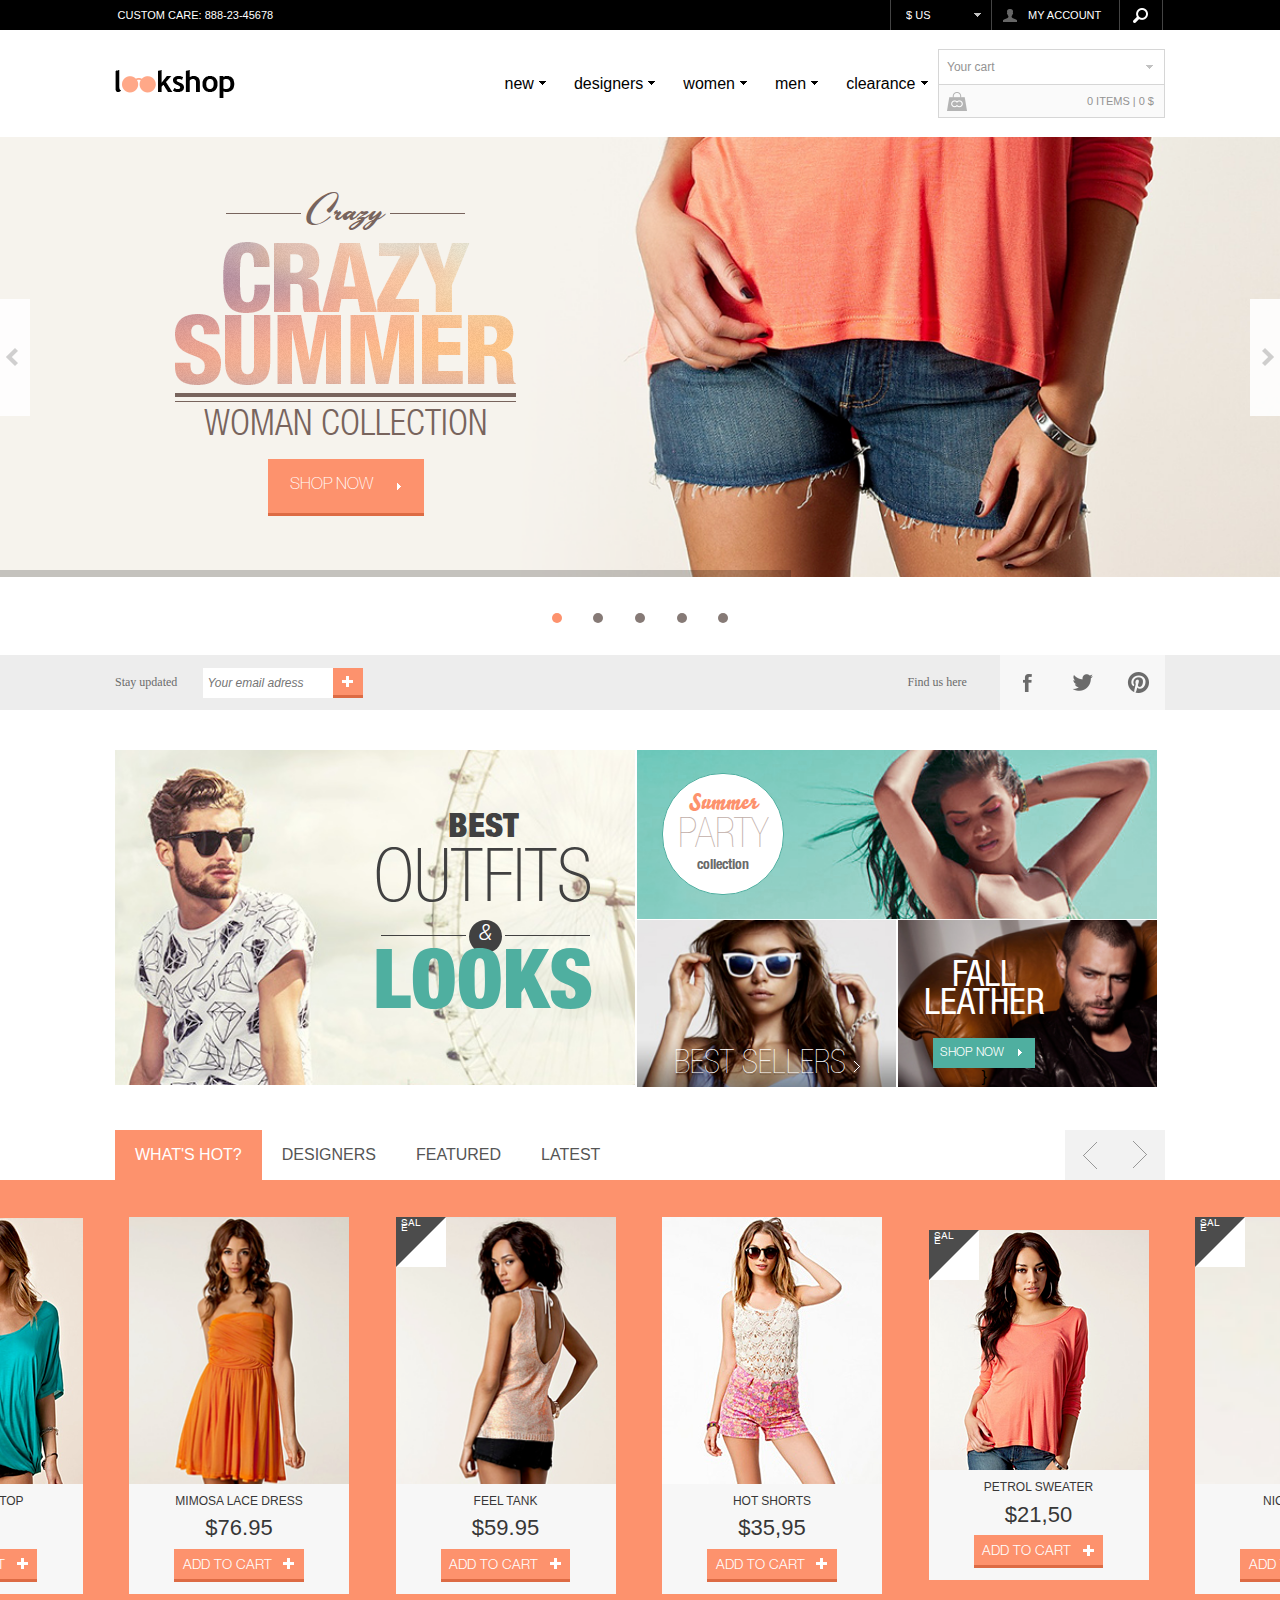
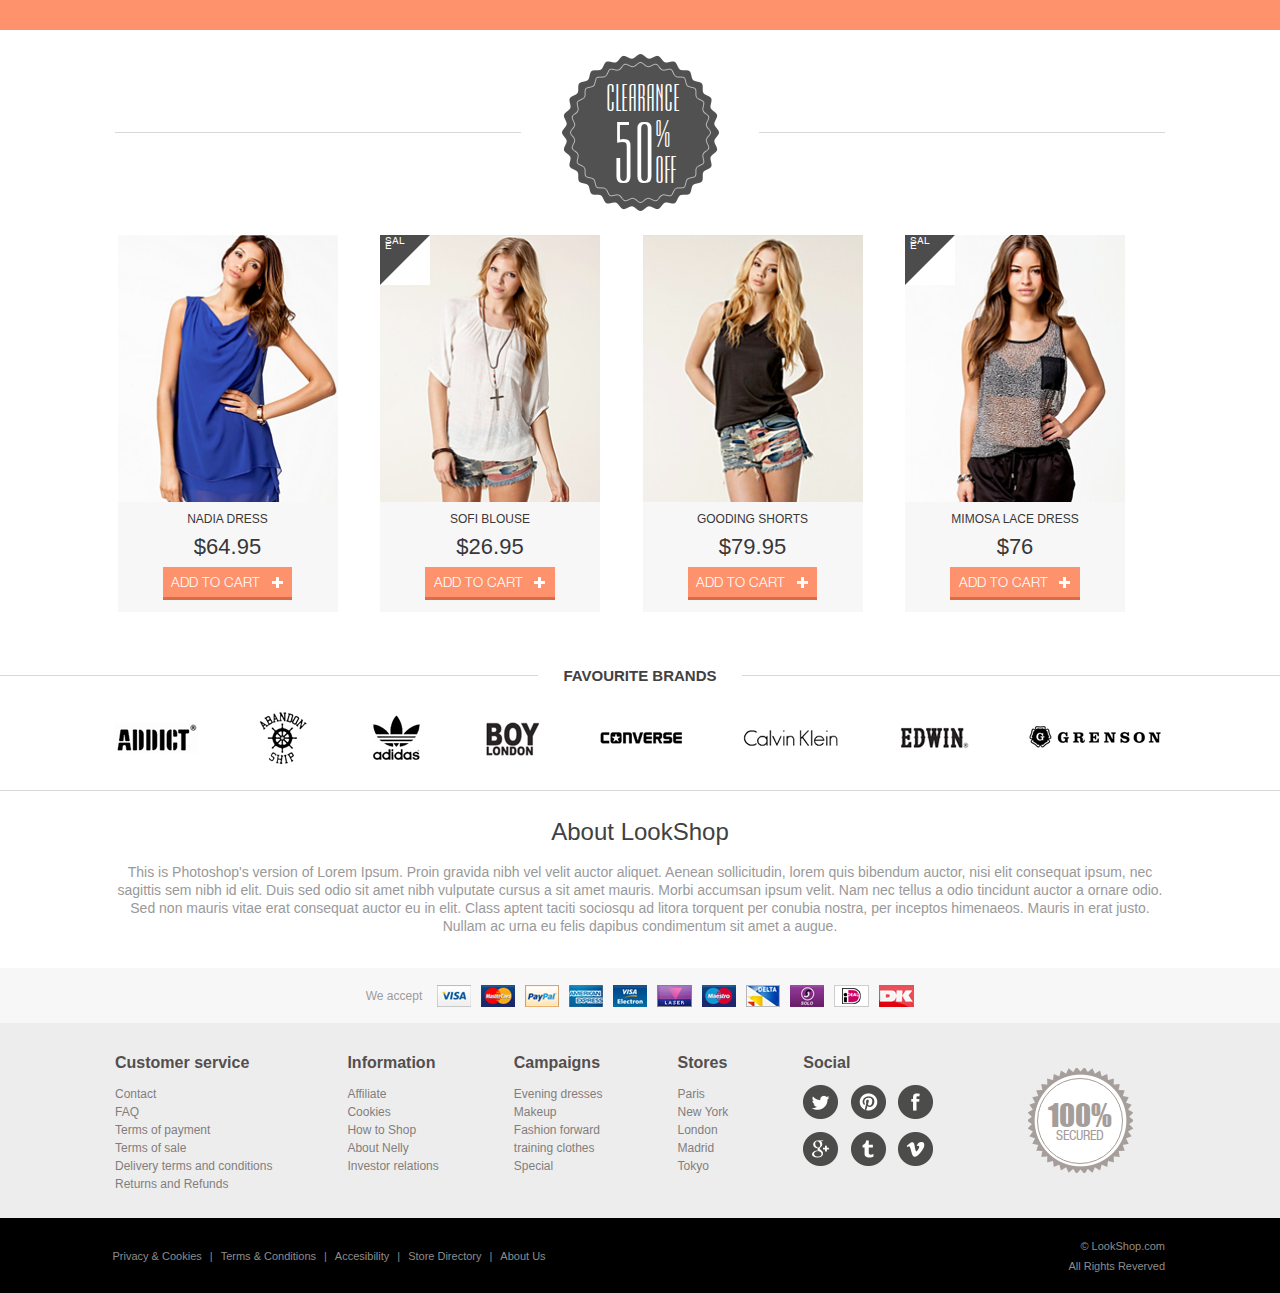
<file: index.html>
<!DOCTYPE html>
<html lang="en">
<head>
	<meta charset="UTF-8">
	<title>LookShop</title>
	<link rel="stylesheet" type="text/css" href="css/general.css">
	<meta name="viewport" content="width=device-width">
	<link rel="shortcut icon" href="../img/favicon.png" type="image/png">
	<script type="text/javascript" src="http://code.jquery.com/jquery-2.1.3.min.js"></script>	
</head>
<body>
	<header>
	<div class="header-block1">
		<div class="header-block1-custom">
			<p>custom care: 888-23-45678</p>
		</div>
		<div class="header-block1-account">
			<div class="currency">
				<select name="currency">
					<option value="us">$ US</option>
					<option value="ru">P RU</option>
					<option value="eu">€ EU</option>
				</select>
			</div>
			<div class="account">
				<div class="user-pic"></div>
				<p>my account</p>
			</div>
			<div class="search"></div>
		</div>
	</div>
	<div class="header-block2">
		<div class="header-block2-wr">
			<div class="header-block2-wr-logo"></div>
			<div class="header-block2-menu">
				<nav class="header-block2-wr-menu">
					<ul>
						<li>new</li>
						<li>designers</li>
						<li>women</li>
						<li>men</li>
						<li>clearance</li>
					</ul>
				</nav>
				<div class="header-block2-wr-cart">
					<div class="header-block2-wr-cart-info">Your cart</div>
					<div class="header-block2-wr-cart-account">0 items | 0 $</div>
				</div>
			</div>
		</div>	
		<div class="header-block2-hiddenmenu">
			<h1>Menu</h1>
		</div>	
	</div>	
</header>
	<section>
	<div class="banner">
		<div class="banner-btnPrev"></div>
		<div class="banner-wr">
			<div class="banner-crazy">
				<div class="banner-crazy-line"></div>
				<span>Crazy</span>
				<div class="banner-crazy-line"></div>
			</div>
			<div class="banner-summer"></div>
			<div class="banner-rect">
				<div class="banner-rect-rect1"></div>
				<div class="banner-rect-rect2"></div>
			</div>
			<p class="banner-collection">woman collection</p>
			<div class="banner-shop">
				<p>shop now</p> 
			</div>
		</div>
		<div class="banner-btnNext"></div>
		<div class="banner-underline"></div>		
	</div>
	<div class="switch">
		<ul class="switch-container">
			<li class="switch-painted"></li>
			<li></li>
			<li></li>
			<li></li>
			<li></li>
		</ul>
	</div>
</section>
	<section class="social">
	<div class="social-wr">
		<div class="social-email">
			<p>Stay updated</p>	
			<div class="social-email-box">
				<input type="text" placeholder="Your email adress">	
				<div class="social-email-box-plus"></div>		
			</div>
		</div>
		<div class="social-networks">
			<p>Find us here</p>	
			<div class="social-networks-box">
				<div class="social-networks-box-fb">
					<a href="https://www.facebook.com"></a>
				</div>
				<div class="social-networks-box-tw">
					<a href="https://www.twitter.com"></a>
				</div>
				<div class="social-networks-box-p">
					<a href="#"></a>
				</div>				
			</div>
		</div>
	</div>
</section>
	<section class="offers">
	<div class="offers-outfits">
		<div class="offers-outfits-slogan">
			<h3>best</h3>
			<p>outfits</p>
			<div class="offers-outfits-slogan-token">
				<div class="offers-outfits-slogan-token-line"></div>
				<div class="offers-outfits-slogan-token-round"><p>&</p></div>
				<div class="offers-outfits-slogan-token-line"></div>
			</div>
			<span>looks</span>
		</div>
	</div>
	<div class="offers-three">
		<div class="offers-three-summer">
			<div class="offers-three-summer-badge">
				<h2>Summer</h2>
				<p>party</p>
				<span>collection</span>
			</div>
		</div>
		<div class="offers-three-two">
			<div class="offers-three-two-sellers">
				<span>best sellers</span>
				<div class="offers-three-two-sellers-btn"></div>
			</div>
			<div class="offers-three-two-fall">
				<div class="offers-three-two-fall-wr">
					<span>fall</span>
					<span>leather</span>
					<div class="offers-three-two-fall-wr-btn">
						<p>shop now</p>
					</div>
				}
				</div>
				
			</div>
		</div>
	</div>
	
</section>
	<section class="top-gallery">
	<div class="top-gallery-menu">
		<ul class="top-gallery-menu-list">
			<li>what's hot?</li>
			<li>designers</li>
			<li>featured</li>
			<li>latest</li>
		</ul>
		<ul class="top-gallery-menu-buttons">
			<li id="top-gallery-prev"></li>
			<li id="top-gallery-next"></li>
		</ul>
	</div>
	<div class="top-gallery-pictures">
		<div class="top-gallery-pictures-pict1 gallery-picture">
			<div class="top-gallery-pictures-shopit">
				<img src="img/cart-white.png" alt="cart">
				<a href="product.html">shop it</a>
			</div>
			<div class="gallery-picture-info">
				<div class="gallery-picture-info-name">randi long top</div>
				<div class="gallery-picture-info-price">$76</div>
				<div class="gallery-picture-info-cart">add to cart</div>
			</div>
		</div>
		<div class="top-gallery-pictures-pict2 gallery-picture">
			<div class="top-gallery-pictures-shopit">
				<img src="img/cart-white.png" alt="cart">
				<a href="product.html">shop it</a>
			</div>
			<div class="gallery-picture-info">
				<div class="gallery-picture-info-name">mimosa lace dress</div>
				<div class="gallery-picture-info-price">$76.95</div>
				<div class="gallery-picture-info-cart">add to cart</div>
			</div>
		</div>
		<div class="top-gallery-pictures-pict3 gallery-picture">
			<div class="top-gallery-sale"><p>SALE</p></div>
			<div class="top-gallery-pictures-shopit">				
				<img src="img/cart-white.png" alt="cart">
				<a href="product.html">shop it</a>
			</div>
			<div class="gallery-picture-info">
				<div class="gallery-picture-info-name">feel tank</div>
				<div class="gallery-picture-info-price">$59.95</div>
				<div class="gallery-picture-info-cart">add to cart</div>
			</div>
		</div>
		<div class="top-gallery-pictures-pict4 gallery-picture">
			<div class="top-gallery-pictures-shopit">				
				<img src="img/cart-white.png" alt="cart">
				<a href="product.html">shop it</a>				
			</div>
			<div class="gallery-picture-info">
				<div class="gallery-picture-info-name">hot shorts</div>
				<div class="gallery-picture-info-price">$35,95</div>
				<div class="gallery-picture-info-cart">add to cart</div>
			</div>
		</div>
		<div class="top-gallery-pictures-pict5 gallery-picture">
			<div class="top-gallery-sale"><p>SALE</p></div>
			<div class="top-gallery-pictures-shopit">				
				<img src="img/cart-white.png" alt="cart">
				<a href="product.html">shop it</a>				
			</div>
			<div class="gallery-picture-info">
				<div class="gallery-picture-info-name">petrol sweater</div>
				<div class="gallery-picture-info-price">$21,50</div>
				<div class="gallery-picture-info-cart">add to cart</div>
			</div>
		</div>
		<div class="top-gallery-pictures-pict6 gallery-picture">
			<div class="top-gallery-sale"><p>SALE</p></div>
			<div class="top-gallery-pictures-shopit">				
				<img src="img/cart-white.png" alt="cart">
				<a href="product.html">shop it</a>
			</div>
			<div class="gallery-picture-info">
				<div class="gallery-picture-info-name">nicole shirt</div>
				<div class="gallery-picture-info-price"></div>
				<div class="gallery-picture-info-cart">add to cart</div>
			</div>
		</div>
	</div>
	<div class="top-gallery-hidbtn">
		<div class="top-gallery-hidbtn-button">
			load more
		</div>
	</div>
</section>	
		<div class="clear-badge">
		<div class="clear-badge-line"></div>
		<div class="clear-badge-round">
			<div class="clear-badge-round-text">
				<div class="clear-badge-round-text-wr">
					<p>clearance</p>
					<div class="clear-badge-round-text-disc">
						<span>50</span>
						<div class="clear-badge-round-text-disc1">
							<p>%</p>
							<p>off</p>
						</div>
					</div>
				</div>
			</div>
		</div>
		<div class="clear-badge-line"></div>
	</div>
	<section class="clear">
	<nav class="clear-gallery">
		<div class="clear-gallery-pict1 gallery-picture">
			<div class="gallery-picture-info">
				<div class="gallery-picture-info-name">nadia dress</div>
				<div class="gallery-picture-info-price">$64.95</div>
				<div class="gallery-picture-info-cart">add to cart</div>
			</div>
		</div>
		<div class="clear-gallery-pict2 gallery-picture">
			<div class="top-gallery-sale"><p>SALE</p></div>
			<div class="gallery-picture-info">
				<div class="gallery-picture-info-name">sofi blouse</div>
				<div class="gallery-picture-info-price">$26.95</div>
				<div class="gallery-picture-info-cart">add to cart</div>
			</div>
		</div>
		<div class="clear-gallery-pict3 gallery-picture">
			<div class="gallery-picture-info">
				<div class="gallery-picture-info-name">gooding shorts</div>
				<div class="gallery-picture-info-price">$79.95</div>
				<div class="gallery-picture-info-cart">add to cart</div>
			</div>
		</div>
		<div class="clear-gallery-pict4 gallery-picture">
			<div class="top-gallery-sale"><p>SALE</p></div>
			<div class="gallery-picture-info">
				<div class="gallery-picture-info-name">mimosa lace dress</div>
				<div class="gallery-picture-info-price">$76</div>
				<div class="gallery-picture-info-cart">add to cart</div>
			</div>
		</div>
		<div class="clear-gallery-pict5 gallery-picture">
			<div class="gallery-picture-info">
				<div class="gallery-picture-info-name">atmos&here shopper</div>
				<div class="gallery-picture-info-price">$49.95</div>
				<div class="gallery-picture-info-cart">add to cart</div>
			</div>
		</div>
		<div class="clear-gallery-pict6 gallery-picture">
			<div class="gallery-picture-info">
				<div class="gallery-picture-info-name">wishvitalise dress</div>
				<div class="gallery-picture-info-price">$96.55</div>
				<div class="gallery-picture-info-cart">add to cart</div>
			</div>
		</div>
	</nav>
	<div class="clear-hidbtn">
		<div class="clear-hidbtn-button">
			load more
		</div>
	</div>
</section>	
	<section class="favorite">
	<div class="favorite-brands">
		<div class="favorite-brands-text">
			<div class="favorite-brands-text-line"></div>
			<p>favourite brands</p>
			<div class="favorite-brands-text-line"></div>
		</div>
		<div class="favorite-brands-firms">
			<div class="favorite-brands-firms-brand1 single-brand"></div>
			<div class="favorite-brands-firms-brand2 single-brand"></div>
			<div class="favorite-brands-firms-brand3 single-brand"></div>
			<div class="favorite-brands-firms-brand4 single-brand"></div>
			<div class="favorite-brands-firms-brand5 single-brand"></div>
			<div class="favorite-brands-firms-brand6 single-brand"></div>
			<div class="favorite-brands-firms-brand7 single-brand"></div>
			<div class="favorite-brands-firms-brand8 single-brand"></div>
		</div>
		<div class="favorite-brands-line"></div>
	</div>
	<article class="favorite-about">
		<div class="favorite-about-title">About LookShop</div>
		<div class="favorite-about-text">This is Photoshop's version of Lorem Ipsum. Proin gravida nibh vel velit auctor aliquet. Aenean sollicitudin, lorem quis bibendum auctor, nisi elit consequat ipsum, nec sagittis sem nibh id elit. Duis sed odio sit amet nibh vulputate cursus a sit amet mauris. Morbi accumsan ipsum velit. Nam nec tellus a odio tincidunt auctor a ornare odio. Sed non mauris vitae erat consequat auctor eu in elit. Class aptent taciti sociosqu ad litora torquent per conubia nostra, per inceptos himenaeos. Mauris in erat justo. Nullam ac urna eu felis dapibus condimentum sit amet a augue.</div>		
	</article>	
</section>
	<section class="inform">
	<div class="inform-accept">
		<div class="inform-accept-text">We accept</div>
		<div class="inform-accept-cards"></div>
	</div>
	<div class="inform-wrapper">
		<div class="inform-lists">
			<div class="inform-lists-wrapper">
				<div class="inform-lists-list">
					<h2>Customer service</h2>
					<ul>
						<li>Contact</li>
						<li>FAQ</li>
						<li>Terms of payment</li>
						<li>Terms of sale</li>
						<li>Delivery terms and conditions</li>
						<li>Returns and Refunds</li>
					</ul>
				</div>
				<div class="inform-lists-list">
					<h2>Information</h2>
					<ul>
						<li>Affiliate</li>
						<li>Cookies</li>
						<li>How to Shop</li>
						<li>About Nelly</li>
						<li>Investor relations</li>
					</ul>				
				</div>
			</div>
			<div class="inform-lists-wrapper">
				<div class="inform-lists-list">
					<h2>Campaigns</h2>
					<ul>
						<li>Evening dresses</li>
						<li>Makeup</li>
						<li>Fashion forward</li>
						<li>training clothes</li>
						<li>Special</li>
				</div>
				<div class="inform-lists-list">
					<h2>Stores</h2>
					<ul>
						<li>Paris</li>
						<li>New York</li>
						<li>London</li>
						<li>Madrid</li>
						<li>Tokyo</li>
					</ul>				
				</div>
			</div>
		</div>
		<div class="inform-social">
			<h2>Social</h2>
			<div class="inform-social-networks">
				<div class="inform-social-networks-row">
					<div class="inform-social-networks-row-tw inform-network"></div>
					<div class="inform-social-networks-row-p inform-network"></div>
					<div class="inform-social-networks-row-fb inform-network"></div>
				</div>
				<div class="inform-social-networks-row">
					<div class="inform-social-networks-row-goo inform-network"></div>
					<div class="inform-social-networks-row-t inform-network"></div>
					<div class="inform-social-networks-row-v inform-network"></div>
				</div>
			</div>			
		</div>
		<div class="inform-secured">
			<div class="inform-secured-shape">
				<div class="inform-secured-shape-text">
					<p>100%</p>
					<span>secured</span>
				</div>				
			</div>
		</div>
	</div>
</section>
	<footer>
	<div class="footer">
		<ul class="footer-list">
			<li>Privacy & Cookies</li>
			<li>Terms & Conditions</li>
			<li>Accesibility</li>
			<li>Store Directory</li>
			<li>About Us</li>
		</ul>
		<div class="footer-hidden"></div>
		<span>© LookShop.com </br> All Rights Reverved</span>
	</div>
</footer>
	<script src="js/script.js"></script>
	<script src="js/slider.js"></script>	
</body>
</html>
</file>
<file: css/general.css>
@font-face{font-family:Luxury;src:url('fonts/Luxury Royale JF Regular.ttf')}@font-face{font-family:Helvetica;src:url(fonts/HelveticaNeueLTStd-LtCn.otf)}@font-face{font-family:HelveticaTh;src:url(fonts/HelveticaNeueLTStd-Th.otf)}@font-face{font-family:HelveticaBlk;src:url(fonts/HelveticaNeueLTStd-BlkCn.otf)}@font-face{font-family:HelveticaThCn;src:url(fonts/HelveticaNeueLTStd-ThCn.otf)}@font-face{font-family:HelveticaLtIt;src:url(fonts/HelveticaNeueLTStd-LtIt.otf)}@font-face{font-family:BelloScript;src:url(fonts/Bello-Script_6557.ttf)}@font-face{font-family:HelveticaUltLtCn;src:url(fonts/HelveticaNeueLTStd-UltLtCn.otf)}@font-face{font-family:HelveticaBdCn;src:url(fonts/HelveticaNeueLTStd-BdCn.otf)}@font-face{font-family:HelveticaCn;src:url(fonts/HelveticaNeueLTStd-Cn.otf)}@font-face{font-family:HelveticaLt;src:url(fonts/HelveticaNeueLTStd-Lt.otf)}@font-face{font-family:MyRiadProReg;src:url(fonts/MyriadPro-Regular.otf)}@font-face{font-family:HelveticaReg;src:url(fonts/helvetica_regular.ttf)}@font-face{font-family:AEmpirialReg;src:url(fonts/a_Empirial.ttf)}@font-face{font-family:Impact;src:url('fonts/Impact Regular.ttf')}.rectBtnSlider{cursor:pointer;width:30px;height:117px;opacity:.9;position:absolute;top:50%;margin-top:-58.5px}.socialBlock{width:calc(25% - 5px);height:100%;display:-webkit-box;display:-webkit-flex;display:-ms-flexbox;display:flex;-webkit-box-pack:justify;-webkit-justify-content:space-between;-ms-flex-pack:justify;justify-content:space-between;-webkit-box-align:center;-webkit-align-items:center;-ms-flex-align:center;align-items:center}@media screen and (max-width:970px){.socialBlock{width:calc(33.333333333333336% - 5px)}}@media screen and (max-width:640px){.socialBlock{width:calc(100% - 5px)}}@media screen and (max-width:640px){.socialBlock{-webkit-box-pack:center;-webkit-justify-content:center;-ms-flex-pack:center;justify-content:center}}.socialBlock p{color:#6b6b6b;font-family:Arial Regular;font-size:.75rem;font-weight:400}@media screen and (max-width:640px){.socialBlock p{color:#6c6c6c}}@media screen and (max-width:640px){.socialBlock p{font-size:1.625rem}}.socialItem{width:55px;height:100%;cursor:pointer}@media screen and (max-width:640px){.socialItem{width:85px}}.informH2{color:#544f4d;font-size:1rem;font-weight:700;line-height:20px;margin-top:30px;margin-bottom:12px}.prodLine{width:100%;height:1px;background-color:#d6d6d6}.prodsFilter{height:25px;text-transform:uppercase;font-size:.75rem;display:-webkit-box;display:-webkit-flex;display:-ms-flexbox;display:flex;-webkit-box-pack:justify;-webkit-justify-content:space-between;-ms-flex-pack:justify;justify-content:space-between;-webkit-box-align:center;-webkit-align-items:center;-ms-flex-align:center;align-items:center;color:#727272}.prodsFilter img{cursor:pointer}.prodsRound{width:12px;height:12px;border-radius:10px;background-color:#fd926d;-webkit-box-shadow:0 2px 0 #dd6b44;box-shadow:0 2px 0 #dd6b44;margin-top:-3px}.selectSquare{width:30px;height:30px;background:#f4f4f4;margin-left:3px;color:#4d4d4d;text-align:center;line-height:30px;cursor:pointer;text-transform:uppercase;font-size:11px}body{margin:0;padding:0;font-family:Arial Regular,sans-serif}body blockquote,body body,body code,body dd,body div,body dl,body dt,body fieldset,body form,body h1,body h2,body h3,body h4,body h5,body h6,body input,body li,body p,body pre,body td,body textarea,body th,body ul{margin:0;padding:0}body table{border-collapse:collapse;border-spacing:0}body abbr,body fieldset,body img{border:0}body address,body caption,body cite,body code,body dfn,body em,body strong,body th,body var{font-style:normal;font-weight:400}body ul li{list-style:none}body caption,body th{text-align:left}body h1,body h2,body h3,body h4,body h5,body h6{font-size:100%;font-weight:400}body sup{vertical-align:text-top}body sub{vertical-align:text-bottom}body input,body select,body textarea{font-family:inherit;font-size:inherit;font-weight:inherit}body legend{color:#000}body article,body aside,body details,body figcaption,body figure,body footer,body header,body hgroup,body main,body menu,body nav,body section{display:block}body img{max-width:100%}header .header-block1{max-width:1200px;padding-left:115px;padding-right:115px;margin:0 auto;display:-webkit-box;display:-webkit-flex;display:-ms-flexbox;display:flex;-webkit-box-pack:justify;-webkit-justify-content:space-between;-ms-flex-pack:justify;justify-content:space-between;-webkit-box-align:center;-webkit-align-items:center;-ms-flex-align:center;align-items:center;height:1.875rem;background:#000;color:#fff;font-family:Arial;font-size:11px;font-weight:400;text-transform:uppercase}@media screen and (max-width:970px){header .header-block1{padding-left:0;padding-right:0}}@media screen and (max-width:760px){header .header-block1{padding-left:0;padding-right:0}}@media screen and (max-width:640px){header .header-block1{padding-left:0;padding-right:0}}@media screen and (max-width:640px){header .header-block1{-webkit-box-orient:vertical;-webkit-box-direction:normal;-webkit-flex-direction:column;-ms-flex-direction:column;flex-direction:column}}@media screen and (max-width:640px){header .header-block1{height:200px}}@media screen and (max-width:640px){header .header-block1{font-size:20px}}@media screen and (max-width:970px){header .header-block1{padding-left:15px}}@media screen and (max-width:970px){header .header-block1{padding-right:15px}}header .header-block1-custom{height:100%;-webkit-box-sizing:border-box;box-sizing:border-box;margin-left:2.5px;margin-right:2.5px;word-wrap:break-word;width:calc(33.333333333333336% - 5px);line-height:1.875rem}@media screen and (max-width:640px){header .header-block1-custom{width:calc(100% - 5px)}}@media screen and (max-width:640px){header .header-block1-custom{color:#838383}}@media screen and (max-width:640px){header .header-block1-custom{height:100px}}@media screen and (max-width:640px){header .header-block1-custom{background:#fff}}@media screen and (max-width:640px){header .header-block1-custom{text-align:center}}@media screen and (max-width:640px){header .header-block1-custom{line-height:100px}}@media screen and (max-width:640px){header .header-block1-custom{font-size:22px}}header .header-block1-account{display:-webkit-box;display:-webkit-flex;display:-ms-flexbox;display:flex;-webkit-box-pack:end;-webkit-justify-content:flex-end;-ms-flex-pack:end;justify-content:flex-end;height:100%;-webkit-box-sizing:border-box;box-sizing:border-box;margin-left:2.5px;margin-right:2.5px;word-wrap:break-word;width:calc(33.333333333333336% - 5px);-webkit-box-align:center;-webkit-align-items:center;-ms-flex-align:center;align-items:center}@media screen and (max-width:640px){header .header-block1-account{-webkit-box-pack:justify;-webkit-justify-content:space-between;-ms-flex-pack:justify;justify-content:space-between}}@media screen and (max-width:640px){header .header-block1-account{height:100px}}@media screen and (max-width:640px){header .header-block1-account{width:calc(100% - 5px)}}@media screen and (max-width:640px){header .header-block1-account{font-size:22px}}header .header-block1-account .currency{display:-webkit-box;display:-webkit-flex;display:-ms-flexbox;display:flex;-webkit-box-align:center;-webkit-align-items:center;-ms-flex-align:center;align-items:center;-webkit-flex-basis:75px;-ms-flex-preferred-size:75px;flex-basis:75px;margin-right:10px;height:100%;padding-left:15px;border-left:1px solid #444;background:url(../img/pixel5.png) no-repeat right}@media screen and (max-width:640px){header .header-block1-account .currency{-webkit-flex-basis:70px;-ms-flex-preferred-size:70px;flex-basis:70px}}@media screen and (max-width:640px){header .header-block1-account .currency{padding-left:5px}}@media screen and (max-width:640px){header .header-block1-account .currency{margin-right:5px}}@media screen and (max-width:640px){header .header-block1-account .currency{background:url(../img/Rectangle-22.png) no-repeat right}}header .header-block1-account .currency select{cursor:pointer;background:0 0;color:#fff;border:none;-webkit-appearance:none;-moz-appearance:none;appearance:none}@media screen and (max-width:640px){header .header-block1-account .currency select{width:70%}}header .header-block1-account .currency select option{color:#000}header .header-block1-account .account{width:7rem;height:100%;margin-right:.9375rem;display:-webkit-box;display:-webkit-flex;display:-ms-flexbox;display:flex;-webkit-box-align:center;-webkit-align-items:center;-ms-flex-align:center;align-items:center;border-left:1px solid #444}@media screen and (max-width:640px){header .header-block1-account .account{width:20%}}@media screen and (max-width:640px){header .header-block1-account .account{margin-right:10%}}@media screen and (max-width:640px){header .header-block1-account .account{padding-left:47px}}header .header-block1-account .account .user-pic{width:2.25rem;height:100%;background:url(../img/User-lg.png) no-repeat center}@media screen and (max-width:640px){header .header-block1-account .account .user-pic{width:1%}}@media screen and (max-width:640px){header .header-block1-account .account .user-pic{background:url(../img/User-sm.png) no-repeat center}}@media screen and (max-width:640px){header .header-block1-account .account .user-pic{margin-right:15px}}header .header-block1-account .search{cursor:pointer;width:2.5875rem;height:100%;display:-webkit-box;display:-webkit-flex;display:-ms-flexbox;display:flex;-webkit-box-align:center;-webkit-align-items:center;-ms-flex-align:center;align-items:center;-webkit-box-pack:center;-webkit-justify-content:center;-ms-flex-pack:center;justify-content:center;border-left:1px solid #444;border-right:1px solid #444;background:url(../img/Shape-lg.png) no-repeat center;overflow:hidden}@media screen and (max-width:640px){header .header-block1-account .search{width:100px}}@media screen and (max-width:640px){header .header-block1-account .search{background:url(../img/Shape-1.png) no-repeat center}}header .header-block2{max-width:1200px;padding-left:115px;padding-right:115px;margin:0 auto}@media screen and (max-width:970px){header .header-block2{padding-left:0;padding-right:0}}@media screen and (max-width:760px){header .header-block2{padding-left:0;padding-right:0}}@media screen and (max-width:640px){header .header-block2{padding-left:0;padding-right:0}}header .header-block2-menu{display:-webkit-box;display:-webkit-flex;display:-ms-flexbox;display:flex;-webkit-box-pack:justify;-webkit-justify-content:space-between;-ms-flex-pack:justify;justify-content:space-between}@media screen and (max-width:760px){header .header-block2-menu{-webkit-box-pack:end;-webkit-justify-content:flex-end;-ms-flex-pack:end;justify-content:flex-end}}@media screen and (max-width:760px){header .header-block2-menu{width:40%}}@media screen and (max-width:640px){header .header-block2-menu{width:100%}}header .header-block2-wr{height:107px;background:#fff;display:-webkit-box;display:-webkit-flex;display:-ms-flexbox;display:flex;-webkit-box-pack:justify;-webkit-justify-content:space-between;-ms-flex-pack:justify;justify-content:space-between;-webkit-box-align:center;-webkit-align-items:center;-ms-flex-align:center;align-items:center}@media screen and (max-width:640px){header .header-block2-wr{height:200px}}@media screen and (max-width:970px){header .header-block2-wr{padding:0 15px}}@media screen and (max-width:640px){header .header-block2-wr{-webkit-box-pack:center;-webkit-justify-content:center;-ms-flex-pack:center;justify-content:center}}@media screen and (max-width:640px){header .header-block2-wr{-webkit-box-orient:vertical;-webkit-box-direction:normal;-webkit-flex-direction:column;-ms-flex-direction:column;flex-direction:column}}@media screen and (max-width:640px){header .header-block2-wr{margin-bottom:120px}}header .header-block2-wr-logo{width:240px;height:100%;background:url(../img/logo-lg.png) no-repeat left}@media screen and (max-width:640px){header .header-block2-wr-logo{width:100%}}@media screen and (max-width:640px){header .header-block2-wr-logo{min-height:100%}}@media screen and (max-width:640px){header .header-block2-wr-logo{background:url(../img/logo-sm.png) no-repeat center}}header .header-block2-wr-menu{display:-webkit-box;display:-webkit-flex;display:-ms-flexbox;display:flex;-webkit-flex-wrap:wrap;-ms-flex-wrap:wrap;flex-wrap:wrap;margin-left:-2.5px;margin-right:-2.5px;min-height:100%;-webkit-box-pack:end;-webkit-justify-content:flex-end;-ms-flex-pack:end;justify-content:flex-end;color:#000;font-family:Arial Regular,sans-serif;font-size:1rem}@media screen and (max-width:640px){header .header-block2-wr-menu{display:none}}@media screen and (max-width:760px){header .header-block2-wr-menu{display:none}}@media screen and (max-width:970px){header .header-block2-wr-menu{display:none}}header .header-block2-wr-menu ul{display:-webkit-box;display:-webkit-flex;display:-ms-flexbox;display:flex;-webkit-box-pack:end;-webkit-justify-content:flex-end;-ms-flex-pack:end;justify-content:flex-end;-webkit-box-align:center;-webkit-align-items:center;-ms-flex-align:center;align-items:center}header .header-block2-wr-menu ul li{margin-right:4%;cursor:pointer;height:18px}header .header-block2-wr-menu ul li::after{content:'';width:7px;height:4px;background:url(../img/pixel3.png) no-repeat left;padding:10px;margin-left:5px}header .header-block2-wr-menu ul li:last-child{margin-right:0}header .header-block2-wr-cart{display:-webkit-flex;display:-moz-flex;display:-ms-flex;display:-o-flex;display:-webkit-box;display:-ms-flexbox;display:flex;-webkit-flex-wrap:wrap;-ms-flex-wrap:wrap;-o-flex-wrap:wrap;flex-wrap:wrap;width:225px;margin:20px 0;border:1px solid #d6d6d6;color:#949393}@media screen and (max-width:640px){header .header-block2-wr-cart{height:auto}}@media screen and (max-width:640px){header .header-block2-wr-cart{width:100%}}@media screen and (max-width:640px){header .header-block2-wr-cart{border:none}}header .header-block2-wr-cart-info{cursor:pointer;padding:10px 10px 10px 8px;width:100%;font-size:.75rem;background:url(../img/pixel5.png) no-repeat;background-position:95% center;border-bottom:1px solid #d6d6d6}@media screen and (max-width:640px){header .header-block2-wr-cart-info{display:none}}header .header-block2-wr-cart-account{padding:10px 10px 10px 8px;width:100%;text-transform:uppercase;font-size:.6875rem;text-align:right;background:#fafafa url(../img/cart-lg.png) no-repeat;background-position:8px center}@media screen and (max-width:640px){header .header-block2-wr-cart-account{padding:0 20px 0 0}}@media screen and (max-width:640px){header .header-block2-wr-cart-account{height:95px}}@media screen and (max-width:640px){header .header-block2-wr-cart-account{background:#fafafa url(../img/cart-sm.png) no-repeat}}@media screen and (max-width:640px){header .header-block2-wr-cart-account{background-position:30px center}}@media screen and (max-width:640px){header .header-block2-wr-cart-account{min-height:100%}}@media screen and (max-width:640px){header .header-block2-wr-cart-account{line-height:95px}}@media screen and (max-width:640px){header .header-block2-wr-cart-account{font-size:1.875rem}}@media screen and (max-width:640px){header .header-block2-wr-cart-account{border:1px solid #d6d6d6}}@media screen and (max-width:640px){header .header-block2-wr-cart-account{margin-bottom:95px}}header .header-block2-hiddenmenu{width:93%;display:none;height:50px;font-size:1.125rem;text-transform:uppercase;color:#fff;background:#fd926d url(../img/menu-md.png) no-repeat right;background-position:98% center;cursor:pointer}@media screen and (max-width:970px){header .header-block2-hiddenmenu{display:-webkit-box;display:-webkit-flex;display:-ms-flexbox;display:flex}}@media screen and (max-width:970px){header .header-block2-hiddenmenu{padding:0 17px}}@media screen and (max-width:970px){header .header-block2-hiddenmenu{-webkit-box-align:center;-webkit-align-items:center;-ms-flex-align:center;align-items:center}}@media screen and (max-width:640px){header .header-block2-hiddenmenu{display:-webkit-box;display:-webkit-flex;display:-ms-flexbox;display:flex}}@media screen and (max-width:640px){header .header-block2-hiddenmenu{margin:0 auto}}@media screen and (max-width:640px){header .header-block2-hiddenmenu{height:95px}}@media screen and (max-width:640px){header .header-block2-hiddenmenu{font-size:1.875rem}}@media screen and (max-width:640px){header .header-block2-hiddenmenu{background:#fd926d url(../img/menu-sm.png) no-repeat right}}@media screen and (max-width:640px){header .header-block2-hiddenmenu{background-position:95% center}}.banner{height:440px;background:url(../img/bkg-0.png) no-repeat center/cover;-webkit-transition:all .4s ease;-o-transition:all .4s ease;transition:all .4s ease;position:relative}@media screen and (max-width:970px){.banner{height:350px}}@media screen and (max-width:760px){.banner{background:url(../img/header1-md.png) no-repeat center}}@media screen and (max-width:640px){.banner{display:none}}.banner-btnPrev{cursor:pointer;width:30px;height:117px;opacity:.9;position:absolute;top:50%;margin-top:-58.5px;background:#fff url(../img/arrow-prev.png) no-repeat 35% center}.banner-btnPrev:hover{background:#fd926d url(../img/arrow-prev.png) no-repeat 35% center}.banner-btnNext{cursor:pointer;width:30px;height:117px;opacity:.9;position:absolute;top:50%;margin-top:-58.5px;background:#fff url(../img/arrow-next.png) no-repeat 65% center;right:0}.banner-btnNext:hover{background:#fd926d url(../img/arrow-next.png) no-repeat 65% center}.banner-crazy{display:-webkit-box;display:-webkit-flex;display:-ms-flexbox;display:flex;-webkit-box-pack:center;-webkit-justify-content:center;-ms-flex-pack:center;justify-content:center;-webkit-box-align:center;-webkit-align-items:center;-ms-flex-align:center;align-items:center;color:#78645d;font-family:LuxuryRoyaleJF;font-size:2.25rem;font-family:Luxury;font-weight:400;margin-top:50px;margin-bottom:8px}@media screen and (max-width:970px){.banner-crazy{font-size:1.665rem}}@media screen and (max-width:970px){.banner-crazy{margin-top:75px}}@media screen and (max-width:970px){.banner-crazy{margin-bottom:-15px}}.banner-crazy-line{margin-top:10px;width:75px;height:1px;background:#78645d}@media screen and (max-width:970px){.banner-crazy-line{width:55px}}.banner-crazy span{margin:0 5px}.banner-summer{width:100%;height:150px;background:url(../img/summer.png) no-repeat center;margin-bottom:5px}@media screen and (max-width:970px){.banner-summer{background:url(../img/summer-md.png) no-repeat center}}@media screen and (max-width:970px){.banner-summer{margin-bottom:-15px}}.banner-rect{width:341px}@media screen and (max-width:970px){.banner-rect{width:252px}}.banner-rect-rect1{height:4px;margin-bottom:4px;background:#78645d}.banner-rect-rect2{height:1px;margin-bottom:4px;background:#78645d}.banner-collection{color:#78645d;font-family:Helvetica;font-size:2.25rem;text-transform:uppercase;margin-bottom:10px}@media screen and (max-width:970px){.banner-collection{font-size:1.665rem}}.banner-shop{cursor:pointer;width:156px;height:54px;background:#fd926d url(../img/pixel-lg.png) no-repeat center;background-position:85% 50%;-webkit-box-shadow:0 3px 0 #dd6b44;box-shadow:0 3px 0 #dd6b44;-webkit-transition:all .5s ease-out;-o-transition:all .5s ease-out;transition:all .5s ease-out;color:#fff}@media screen and (max-width:970px){.banner-shop{width:116px}}@media screen and (max-width:970px){.banner-shop{height:40px}}@media screen and (max-width:970px){.banner-shop{background:#fd926d url(../img/pixel-md.png) no-repeat center}}@media screen and (max-width:970px){.banner-shop{background-position:85% 50%}}.banner-shop:hover{color:#fd926d;background-color:#fff}.banner-shop p{font-family:HelveticaTh;font-size:1rem;text-transform:uppercase;margin:18px 22px}@media screen and (max-width:970px){.banner-shop p{font-size:.74rem}}@media screen and (max-width:970px){.banner-shop p{margin:15px 18px}}.banner-underline{position:absolute;bottom:0;width:791px;height:7px;opacity:.2;background-color:#000}@media screen and (max-width:970px){.banner-underline{width:158px}}.banner-wr{width:40%;margin-left:7%;display:-webkit-box;display:-webkit-flex;display:-ms-flexbox;display:flex;-webkit-flex-wrap:wrap;-ms-flex-wrap:wrap;flex-wrap:wrap;-webkit-box-orient:vertical;-webkit-box-direction:normal;-webkit-flex-direction:column;-ms-flex-direction:column;flex-direction:column;-webkit-box-align:center;-webkit-align-items:center;-ms-flex-align:center;align-items:center}.switch-painted{background:#fd926d!important}.switch{max-width:100%;height:75px}@media screen and (max-width:970px){.switch{height:55px}}@media screen and (max-width:640px){.switch{display:none}}.switch-container{width:calc(16.666666666666668% - 5px);height:100%;margin:3px auto;display:-webkit-box;display:-webkit-flex;display:-ms-flexbox;display:flex;-webkit-justify-content:space-around;-ms-flex-pack:distribute;justify-content:space-around;-webkit-box-align:center;-webkit-align-items:center;-ms-flex-align:center;align-items:center}.switch-container li{width:10px;height:10px;background:#867a76;border-radius:5px;cursor:pointer}.social{max-width:100%;height:55px;background:#ededed;margin-bottom:40px}@media screen and (max-width:640px){.social{height:205px}}@media screen and (max-width:640px){.social{background:0 0}}@media screen and (max-width:760px){.social{margin-bottom:35px}}@media screen and (max-width:640px){.social{margin-bottom:75px}}.social-email{width:calc(25% - 5px);height:100%;display:-webkit-box;display:-webkit-flex;display:-ms-flexbox;display:flex;-webkit-box-pack:justify;-webkit-justify-content:space-between;-ms-flex-pack:justify;justify-content:space-between;-webkit-box-align:center;-webkit-align-items:center;-ms-flex-align:center;align-items:center}@media screen and (max-width:970px){.social-email{width:calc(33.333333333333336% - 5px)}}@media screen and (max-width:640px){.social-email{width:calc(100% - 5px)}}@media screen and (max-width:640px){.social-email{-webkit-box-pack:center;-webkit-justify-content:center;-ms-flex-pack:center;justify-content:center}}.social-email p{color:#6b6b6b;font-family:Arial Regular;font-size:.75rem;font-weight:400}@media screen and (max-width:640px){.social-email p{color:#6c6c6c}}@media screen and (max-width:640px){.social-email p{font-size:1.625rem}}@media screen and (max-width:640px){.social-email p{display:none}}.social-email-box{width:160px;height:30px;background:#fff;margin-right:10px;display:-webkit-box;display:-webkit-flex;display:-ms-flexbox;display:flex;-webkit-box-align:center;-webkit-align-items:center;-ms-flex-align:center;align-items:center;-webkit-box-pack:start;-webkit-justify-content:flex-start;-ms-flex-pack:start;justify-content:flex-start}@media screen and (max-width:640px){.social-email-box{width:100%}}@media screen and (max-width:640px){.social-email-box{height:95px}}.social-email-box input{width:125px;height:100%;color:#9f9f9f;font-family:Arial;font-size:.75rem;font-style:italic;border:none;padding-left:5px}@media screen and (max-width:640px){.social-email-box input{width:85%}}@media screen and (max-width:640px){.social-email-box input{font-size:1.875rem}}@media screen and (max-width:640px){.social-email-box input{padding-left:25px}}@media screen and (max-width:640px){.social-email-box input{background:#ededed}}.social-email-box input:focused{border:none}.social-email-box-plus{cursor:pointer;-webkit-box-sizing:border-box;box-sizing:border-box;width:30px;height:30px;background:#fd926d url(../img/plus-lg.png) no-repeat center;border-bottom:3px solid #dd6b44}@media screen and (max-width:640px){.social-email-box-plus{width:95px}}@media screen and (max-width:640px){.social-email-box-plus{height:95px}}@media screen and (max-width:640px){.social-email-box-plus{background:#fd926d url(../img/plus-sm.png) no-repeat center}}@media screen and (max-width:640px){.social-email-box-plus{border-bottom:8px solid #dd6b44}}.social-networks{width:calc(25% - 5px);height:100%;display:-webkit-box;display:-webkit-flex;display:-ms-flexbox;display:flex;-webkit-box-pack:justify;-webkit-justify-content:space-between;-ms-flex-pack:justify;justify-content:space-between;-webkit-box-align:center;-webkit-align-items:center;-ms-flex-align:center;align-items:center;height:55px}@media screen and (max-width:970px){.social-networks{width:calc(33.333333333333336% - 5px)}}@media screen and (max-width:640px){.social-networks{width:calc(100% - 5px)}}@media screen and (max-width:640px){.social-networks{-webkit-box-pack:center;-webkit-justify-content:center;-ms-flex-pack:center;justify-content:center}}.social-networks p{color:#6b6b6b;font-family:Arial Regular;font-size:.75rem;font-weight:400}@media screen and (max-width:640px){.social-networks p{color:#6c6c6c}}@media screen and (max-width:640px){.social-networks p{font-size:1.625rem}}@media screen and (max-width:640px){.social-networks{height:85px}}@media screen and (max-width:640px){.social-networks{margin:-30px 10% 25px 10%}}@media screen and (max-width:640px){.social-networks{width:calc(75% - 5px)}}.social-networks-box{width:165px;height:100%;background:#f7f7f7;display:-webkit-box;display:-webkit-flex;display:-ms-flexbox;display:flex}@media screen and (max-width:640px){.social-networks-box{width:58%}}@media screen and (max-width:640px){.social-networks-box{margin-left:35px}}.social-networks-box-fb{width:55px;height:100%;cursor:pointer;background:url(../img/fb-lg.png) no-repeat center}@media screen and (max-width:640px){.social-networks-box-fb{width:85px}}.social-networks-box-fb:hover{background:#ededed url(../img/fb-lg.png) no-repeat center}.social-networks-box-tw{width:55px;height:100%;cursor:pointer;background:url(../img/tw-lg.png) no-repeat center}@media screen and (max-width:640px){.social-networks-box-tw{width:85px}}.social-networks-box-tw:hover{background:#ededed url(../img/tw-lg.png) no-repeat center}.social-networks-box-p{width:55px;height:100%;cursor:pointer;background:url(../img/p-lg.png) no-repeat center}@media screen and (max-width:640px){.social-networks-box-p{width:85px}}.social-networks-box-p:hover{background:#ededed url(../img/p-lg.png) no-repeat center}.social-wr{max-width:1200px;padding-left:115px;padding-right:115px;margin:0 auto;height:100%;display:-webkit-box;display:-webkit-flex;display:-ms-flexbox;display:flex;-webkit-box-pack:justify;-webkit-justify-content:space-between;-ms-flex-pack:justify;justify-content:space-between;-webkit-box-align:center;-webkit-align-items:center;-ms-flex-align:center;align-items:center}@media screen and (max-width:970px){.social-wr{padding-left:0;padding-right:0}}@media screen and (max-width:760px){.social-wr{padding-left:0;padding-right:0}}@media screen and (max-width:640px){.social-wr{padding-left:0;padding-right:0}}@media screen and (max-width:970px){.social-wr{padding-left:10px}}@media screen and (max-width:970px){.social-wr{padding-right:10px}}@media screen and (max-width:640px){.social-wr{display:block}}.offers{max-width:1200px;padding-left:115px;padding-right:115px;margin:0 auto;height:335px;display:-webkit-box;display:-webkit-flex;display:-ms-flexbox;display:flex}@media screen and (max-width:970px){.offers{padding-left:0;padding-right:0}}@media screen and (max-width:760px){.offers{padding-left:0;padding-right:0}}@media screen and (max-width:640px){.offers{padding-left:0;padding-right:0}}@media screen and (max-width:640px){.offers{display:none}}.offers-outfits{width:calc(50% - 5px);height:100%;background:url(../img/outfits-lg.png) no-repeat;background-size:cover;margin-right:1px;display:-webkit-box;display:-webkit-flex;display:-ms-flexbox;display:flex;-webkit-box-pack:end;-webkit-justify-content:flex-end;-ms-flex-pack:end;justify-content:flex-end}.offers-outfits-slogan{display:-webkit-box;display:-webkit-flex;display:-ms-flexbox;display:flex;-webkit-box-orient:vertical;-webkit-box-direction:normal;-webkit-flex-direction:column;-ms-flex-direction:column;flex-direction:column;margin-top:60px;margin-right:8%;text-align:center}.offers-outfits-slogan h3{color:#414141;font-family:HelveticaBlk;font-size:34px;text-transform:uppercase;margin-bottom:-10px}.offers-outfits-slogan p{color:#414141;font-family:HelveticaThCn;font-size:74px;text-transform:uppercase}.offers-outfits-slogan-token{display:-webkit-box;display:-webkit-flex;display:-ms-flexbox;display:flex;margin-left:5px;margin-top:-10px;margin-bottom:-12px}.offers-outfits-slogan-token-line{width:85px;height:1px;background:#414141;margin-top:7%;margin-right:3px;margin-left:3px}.offers-outfits-slogan-token-round{width:33px;height:33px;background:#414141;border-radius:18px}.offers-outfits-slogan-token-round p{color:#fff;font-family:HelveticaLtIt;font-size:1.375rem;text-transform:uppercase;padding-top:2px}.offers-outfits-slogan span{color:#4fafa0;font-family:HelveticaBlk;font-size:5.125rem;text-transform:uppercase}.offers-three{width:calc(50% - 5px);height:100%;margin-left:1px}.offers-three-summer{display:-webkit-box;display:-webkit-flex;display:-ms-flexbox;display:flex;-webkit-box-align:center;-webkit-align-items:center;-ms-flex-align:center;align-items:center;height:50%;background:url(../img/summer-lg.png) no-repeat;background-size:cover;padding-bottom:1px;padding-left:20px}.offers-three-summer-badge{display:-webkit-box;display:-webkit-flex;display:-ms-flexbox;display:flex;-webkit-box-pack:center;-webkit-justify-content:center;-ms-flex-pack:center;justify-content:center;-webkit-box-align:center;-webkit-align-items:center;-ms-flex-align:center;align-items:center;-webkit-box-orient:vertical;-webkit-box-direction:normal;-webkit-flex-direction:column;-ms-flex-direction:column;flex-direction:column;width:120px;height:120px;background:#fff;border:1px solid #4fafa0;border-radius:60px;margin:5px}.offers-three-summer-badge h2{color:#fd926d;font-family:BelloScript;font-size:1.375rem;margin-bottom:-5px;margin-top:-10px}.offers-three-summer-badge p{color:#c1aea8;font-family:HelveticaUltLtCn;font-size:42px;text-transform:uppercase;margin-bottom:-5px}.offers-three-summer-badge span{color:#6a6a6a;font-family:HelveticaBdCn;font-size:14px}.offers-three-two{display:-webkit-box;display:-webkit-flex;display:-ms-flexbox;display:flex;padding-top:1px;height:50%}.offers-three-two-sellers{width:50%;background:url(../img/sellers-lg.png) no-repeat;background-size:cover;margin-right:1px;display:-webkit-box;display:-webkit-flex;display:-ms-flexbox;display:flex;-webkit-box-pack:center;-webkit-justify-content:center;-ms-flex-pack:center;justify-content:center;-webkit-box-align:end;-webkit-align-items:flex-end;-ms-flex-align:end;align-items:flex-end}.offers-three-two-sellers span{text-shadow:0 2px 0 rgba(0,0,0,.19);color:#fff;font-family:HelveticaUltLtCn;font-size:34px;text-transform:uppercase}.offers-three-two-sellers-btn{width:6px;height:11px;margin-bottom:15px;margin-left:8px;cursor:pointer;background:url(../img/pixel_arrow-lg.png) no-repeat}.offers-three-two-fall{width:50%;background:url(../img/fall-lg.png) no-repeat;background-size:cover;margin-left:1px;padding-top:10%}.offers-three-two-fall-wr{width:66.6%;display:-webkit-box;display:-webkit-flex;display:-ms-flexbox;display:flex;-webkit-box-orient:vertical;-webkit-box-direction:normal;-webkit-flex-direction:column;-ms-flex-direction:column;flex-direction:column;-webkit-box-align:center;-webkit-align-items:center;-ms-flex-align:center;align-items:center}.offers-three-two-fall-wr span{color:#fff;font-family:HelveticaCn;font-size:36px;text-transform:uppercase;margin-top:-15px}.offers-three-two-fall-wr-btn{width:95px;height:30px;margin-top:10px;background:#4fafa0 url(../img/pixel_iconz-lg.png) no-repeat;background-position:87% 48%;padding-left:7px;cursor:pointer;-webkit-transition:all .5s ease-in;-o-transition:all .5s ease-in;transition:all .5s ease-in}.offers-three-two-fall-wr-btn:hover{background:#fff url(../img/pixel_iconz-lg.png) no-repeat;background-position:87% 48%}.offers-three-two-fall-wr-btn:hover p{color:#4fafa0}.offers-three-two-fall-wr-btn p{color:#fff;font-family:HelveticaLt;font-size:12px;line-height:30px;text-transform:uppercase}.gallery-picture{width:220px;-webkit-box-sizing:border-box;box-sizing:border-box;margin-left:2.5px;margin-right:2.5px;word-wrap:break-word;height:377px;margin-right:40px;display:-webkit-box;display:-webkit-flex;display:-ms-flexbox;display:flex;-webkit-box-orient:vertical;-webkit-box-direction:normal;-webkit-flex-direction:column;-ms-flex-direction:column;flex-direction:column;-webkit-box-pack:end;-webkit-justify-content:flex-end;-ms-flex-pack:end;justify-content:flex-end;position:relative;-webkit-transition:all .5s ease-in;-o-transition:all .5s ease-in;transition:all .5s ease-in}@media screen and (max-width:640px){.gallery-picture{width:calc(50% - 5px)}}@media screen and (max-width:640px){.gallery-picture{height:470px}}.gallery-picture-info{width:100%;height:110px;background:#f7f7f7;display:-webkit-box;display:-webkit-flex;display:-ms-flexbox;display:flex;-webkit-box-orient:vertical;-webkit-box-direction:normal;-webkit-flex-direction:column;-ms-flex-direction:column;flex-direction:column;-webkit-box-align:center;-webkit-align-items:center;-ms-flex-align:center;align-items:center;-webkit-box-pack:justify;-webkit-justify-content:space-between;-ms-flex-pack:justify;justify-content:space-between;padding-top:10px;padding-bottom:15px;-webkit-box-sizing:border-box;box-sizing:border-box}@media screen and (max-width:640px){.gallery-picture-info{height:160px}}@media screen and (max-width:640px){.gallery-picture-info{padding-bottom:25px}}.gallery-picture-info-name{color:#373737;font-family:Arial;font-size:.75rem;font-weight:400;text-transform:uppercase;text-align:center}@media screen and (max-width:640px){.gallery-picture-info-name{font-size:1.125rem}}.gallery-picture-info-price{color:#373737;font-family:Arial;font-size:1.375rem;font-weight:400;text-transform:uppercase}@media screen and (max-width:640px){.gallery-picture-info-price{font-size:1.718rem}}.gallery-picture-info-cart{width:55%;height:30px;-webkit-box-shadow:0 3px 0 #dd6b44;box-shadow:0 3px 0 #dd6b44;background:#fd926d url(../img/plus-lg.png) no-repeat 92%;color:#fff;font-family:HelveticaLt;font-size:.85rem;line-height:35px;text-transform:uppercase;padding-left:4%;-webkit-transition:color .5s ease-in;-o-transition:color .5s ease-in;transition:color .5s ease-in}@media screen and (max-width:970px){.gallery-picture-info-cart{width:60%}}@media screen and (max-width:640px){.gallery-picture-info-cart{width:74%}}@media screen and (max-width:760px){.gallery-picture-info-cart{height:35px}}@media screen and (max-width:640px){.gallery-picture-info-cart{height:60px}}@media screen and (max-width:640px){.gallery-picture-info-cart{-webkit-box-shadow:0 7px 0 #dd6b44;box-shadow:0 7px 0 #dd6b44}}@media screen and (max-width:640px){.gallery-picture-info-cart{background:#fd926d url(../img/add-cart-sm.png) no-repeat 92%}}@media screen and (max-width:970px){.gallery-picture-info-cart{font-size:.75rem}}@media screen and (max-width:640px){.gallery-picture-info-cart{font-size:1.2rem}}@media screen and (max-width:640px){.gallery-picture-info-cart{line-height:60px}}@media screen and (max-width:640px){.gallery-picture-info-cart{padding-left:6%}}.gallery-picture-info-cart:hover{color:#000}.top-gallery{margin-top:45px;overflow:hidden}.top-gallery-menu{max-width:1200px;padding-left:115px;padding-right:115px;margin:0 auto;height:50px;display:-webkit-box;display:-webkit-flex;display:-ms-flexbox;display:flex;-webkit-box-pack:justify;-webkit-justify-content:space-between;-ms-flex-pack:justify;justify-content:space-between}@media screen and (max-width:970px){.top-gallery-menu{padding-left:0;padding-right:0}}@media screen and (max-width:760px){.top-gallery-menu{padding-left:0;padding-right:0}}@media screen and (max-width:640px){.top-gallery-menu{padding-left:0;padding-right:0}}@media screen and (max-width:640px){.top-gallery-menu{height:90px}}@media screen and (max-width:970px){.top-gallery-menu{margin-left:15px}}@media screen and (max-width:640px){.top-gallery-menu{margin-left:0}}@media screen and (max-width:970px){.top-gallery-menu{margin-right:0}}.top-gallery-menu-list{display:-webkit-box;display:-webkit-flex;display:-ms-flexbox;display:flex;-webkit-box-align:center;-webkit-align-items:center;-ms-flex-align:center;align-items:center;height:100%}@media screen and (max-width:640px){.top-gallery-menu-list{width:100%}}.top-gallery-menu-list li{color:#555;height:100%;font-family:Arial;font-size:0,9375rem;font-weight:400;text-transform:uppercase;padding-left:20px;padding-right:20px;cursor:pointer;line-height:50px}@media screen and (max-width:640px){.top-gallery-menu-list li{line-height:90px}}@media screen and (max-width:640px){.top-gallery-menu-list li:not(:first-child){display:none}}.top-gallery-menu-list li:first-child{background:#fd926d;color:#fff}@media screen and (max-width:640px){.top-gallery-menu-list li:first-child{background:#f4845d url(../img/Rectangle-22.png) no-repeat 96%}}@media screen and (max-width:640px){.top-gallery-menu-list li:first-child{width:100%}}@media screen and (max-width:640px){.top-gallery-menu-list li:first-child{font-size:1.875rem}}.top-gallery-menu-list li:hover{background:#fd926d;color:#fff}.top-gallery-menu-list li:active{background:#dd6b44;color:#fff}.top-gallery-menu-buttons{height:100%;display:-webkit-box;display:-webkit-flex;display:-ms-flexbox;display:flex}@media screen and (max-width:640px){.top-gallery-menu-buttons{display:none}}.top-gallery-menu-buttons li{cursor:pointer;width:50px;height:100%}.top-gallery-menu-buttons li:first-child{background:#f2f2f2 url(../img/pixel-prev-lg.png) no-repeat center}.top-gallery-menu-buttons li:first-child:hover{background:#fd926d url(../img/pixel-next-lg.png) no-repeat center;-webkit-transform:rotate(180deg);-ms-transform:rotate(180deg);transform:rotate(180deg)}.top-gallery-menu-buttons li:first-child:active{background:#dd6b44 url(../img/pixel-next-lg.png) no-repeat center;-webkit-transform:rotate(180deg);-ms-transform:rotate(180deg);transform:rotate(180deg)}.top-gallery-menu-buttons li:last-child{background:#f2f2f2 url(../img/pixel-prev-lg.png) no-repeat center;-webkit-transform:rotate(180deg);-ms-transform:rotate(180deg);transform:rotate(180deg)}.top-gallery-menu-buttons li:last-child:hover{background:#fd926d url(../img/pixel-next-lg.png) no-repeat center;-webkit-transform:rotate(360deg);-ms-transform:rotate(360deg);transform:rotate(360deg)}.top-gallery-menu-buttons li:last-child:active{background:#dd6b44 url(../img/pixel-next-lg.png) no-repeat center;-webkit-transform:rotate(360deg);-ms-transform:rotate(360deg);transform:rotate(360deg)}.top-gallery-pictures{height:450px;background:#fd926d;display:-webkit-box;display:-webkit-flex;display:-ms-flexbox;display:flex;-webkit-box-pack:justify;-webkit-justify-content:space-between;-ms-flex-pack:justify;justify-content:space-between;-webkit-box-align:center;-webkit-align-items:center;-ms-flex-align:center;align-items:center;margin-left:-140px;margin-right:-175px}@media screen and (max-width:640px){.top-gallery-pictures{height:585px}}@media screen and (max-width:640px){.top-gallery-pictures{-webkit-justify-content:space-around;-ms-flex-pack:distribute;justify-content:space-around}}@media screen and (max-width:970px){.top-gallery-pictures{margin-left:0}}@media screen and (max-width:970px){.top-gallery-pictures{padding-left:15px}}@media screen and (max-width:640px){.top-gallery-pictures{padding-left:30px}}@media screen and (max-width:970px){.top-gallery-pictures{margin-right:0}}@media screen and (max-width:640px){.top-gallery-pictures{padding-right:15px}}.top-gallery-pictures-pict1{background:url(../img/Layer-13.png) no-repeat 100%}@media screen and (max-width:970px){.top-gallery-pictures-pict1{display:none}}.top-gallery-pictures-pict2{background:url(../img/Layer-8.png) no-repeat;background-size:cover}@media screen and (max-width:640px){.top-gallery-pictures-pict2{background:url(../img/Layer-3.png) no-repeat}}.top-gallery-pictures-pict3{background:url(../img/Layer-9.png) no-repeat;background-size:cover}@media screen and (max-width:640px){.top-gallery-pictures-pict3{display:none}}.top-gallery-pictures-pict4{background:url(../img/Layer-10.png) no-repeat center 20%}@media screen and (max-width:760px){.top-gallery-pictures-pict4{margin-right:15px}}@media screen and (max-width:640px){.top-gallery-pictures-pict4{background:url(../img/Layer-4.png) no-repeat}}.top-gallery-pictures-pict5{background:url(../img/Layer-11.png) no-repeat;background-size:cover;max-width:100%;height:auto}@media screen and (max-width:760px){.top-gallery-pictures-pict5{display:none}}@media screen and (max-width:970px){.top-gallery-pictures-pict5{margin-right:15px}}.top-gallery-pictures-pict6{background:url(../img/Layer-12.png) no-repeat;background-size:cover}@media screen and (max-width:970px){.top-gallery-pictures-pict6{display:none}}.top-gallery-pictures-shopit{margin:55px auto;width:130px;height:130px;border-radius:70px;background:#3d3d3d;display:-webkit-box;display:-webkit-flex;display:-ms-flexbox;display:flex;opacity:0;-webkit-box-orient:vertical;-webkit-box-direction:normal;-webkit-flex-direction:column;-ms-flex-direction:column;flex-direction:column;-webkit-box-pack:center;-webkit-justify-content:center;-ms-flex-pack:center;justify-content:center;-webkit-box-align:center;-webkit-align-items:center;-ms-flex-align:center;align-items:center;-webkit-transition:opacity .5s ease-out;-o-transition:opacity .5s ease-out;transition:opacity .5s ease-out}.top-gallery-pictures-shopit img{margin-bottom:3px}.top-gallery-pictures-shopit a{color:#fff;font-family:Arial;font-size:.75rem;font-weight:400;text-transform:uppercase;margin-top:3px;text-decoration:none;-webkit-transition:all .4s ease;-o-transition:all .4s ease;transition:all .4s ease}.top-gallery-pictures-shopit a:hover{font-size:.95rem;font-weight:700}.top-gallery-sale{width:50px;height:50px;background:#4c4c4c;position:absolute;top:0;-webkit-box-sizing:border-box;box-sizing:border-box;border-bottom:solid 25px #fff;border-right:solid 25px #fff;border-left:solid 25px transparent;border-top:solid 25px transparent}.top-gallery-sale p{height:15px;margin-top:-20px;margin-left:-20px;color:#fff;font-family:HelveticaReg;font-size:10px;font-weight:400;text-transform:uppercase}.top-gallery-hidbtn{display:none;height:90px;width:100%;background:#fd926d}@media screen and (max-width:640px){.top-gallery-hidbtn{display:block}}.top-gallery-hidbtn-button{width:220px;height:60px;background:#000;color:#fff;text-transform:uppercase;text-align:center;line-height:60px;margin:0 auto;cursor:pointer;font-size:1.25rem;font-family:HelveticaLt}.top-gallery-hidbtn-button:hover{color:#fd926d}.clear{max-width:1200px;padding-left:115px;padding-right:115px;margin:0 auto;height:415px}@media screen and (max-width:970px){.clear{padding-left:0;padding-right:0}}@media screen and (max-width:760px){.clear{padding-left:0;padding-right:0}}@media screen and (max-width:640px){.clear{padding-left:0;padding-right:0}}.clear-badge{display:-webkit-box;display:-webkit-flex;display:-ms-flexbox;display:flex;max-width:1200px;padding-left:115px;padding-right:115px;margin:0 auto;height:205px;-webkit-box-align:center;-webkit-align-items:center;-ms-flex-align:center;align-items:center;-webkit-box-pack:justify;-webkit-justify-content:space-between;-ms-flex-pack:justify;justify-content:space-between}@media screen and (max-width:970px){.clear-badge{padding-left:0;padding-right:0}}@media screen and (max-width:760px){.clear-badge{padding-left:0;padding-right:0}}@media screen and (max-width:640px){.clear-badge{padding-left:0;padding-right:0}}.clear-badge-line{width:38.7%;height:1px;opacity:.5;background-color:#b2b2b2}@media screen and (max-width:970px){.clear-badge-line{width:39.1%}}@media screen and (max-width:760px){.clear-badge-line{width:36.5%}}@media screen and (max-width:640px){.clear-badge-line{width:32%}}.clear-badge-round{width:159px;height:100%;background:url(../img/Shape-5.png) no-repeat center}.clear-badge-round-text{width:100%;height:100%;background:url('../img/Shape-5 copy.png') no-repeat center;color:#fff;font-family:AEmpirialReg}.clear-badge-round-text p{font-size:2.25rem;font-weight:400;text-transform:uppercase}.clear-badge-round-text span{font-size:5.2rem;font-weight:400;text-transform:uppercase;margin-top:-4px}.clear-badge-round-text-wr{width:70px;height:100px;padding-left:45px;padding-top:50px}.clear-badge-round-text-disc{display:-webkit-box;display:-webkit-flex;display:-ms-flexbox;display:flex;margin-left:7px}.clear-badge-round-text-disc-disc1{display:block}.clear-gallery{max-width:100%;height:auto;display:-webkit-box;display:-webkit-flex;display:-ms-flexbox;display:flex;-webkit-box-pack:justify;-webkit-justify-content:space-between;-ms-flex-pack:justify;justify-content:space-between}@media screen and (max-width:970px){.clear-gallery{-webkit-justify-content:space-around;-ms-flex-pack:distribute;justify-content:space-around}}@media screen and (max-width:760px){.clear-gallery{margin-left:2%}}.clear-gallery-pict1{background:url(../img/Layer-17.png) no-repeat;background-size:cover}@media screen and (max-width:640px){.clear-gallery-pict1{display:none}}.clear-gallery-pict2{background:url(../img/Layer-18.png) no-repeat;background-size:cover}@media screen and (max-width:640px){.clear-gallery-pict2{display:none}}.clear-gallery-pict3{background:url(../img/Layer-19.png) no-repeat;background-size:cover}@media screen and (max-width:640px){.clear-gallery-pict3{display:none}}.clear-gallery-pict4{background:url(../img/Layer-20.png) no-repeat;background-size:cover}@media screen and (max-width:760px){.clear-gallery-pict4{display:none}}.clear-gallery-pict5{display:none;background:url(../img/Layer-5.png) no-repeat}@media screen and (max-width:640px){.clear-gallery-pict5{display:-webkit-box;display:-webkit-flex;display:-ms-flexbox;display:flex}}.clear-gallery-pict6{display:none;background:url(../img/Layer-6.png) no-repeat}@media screen and (max-width:640px){.clear-gallery-pict6{display:-webkit-box;display:-webkit-flex;display:-ms-flexbox;display:flex}}.clear-hidbtn{display:none;height:90px;width:100%;background:#fff;margin-top:70px}@media screen and (max-width:640px){.clear-hidbtn{display:block}}.clear-hidbtn-button{width:220px;height:60px;background:#000;color:#fff;text-transform:uppercase;text-align:center;line-height:60px;margin:0 auto;cursor:pointer;font-size:1.25rem;font-family:HelveticaLt}.clear-hidbtn-button:hover{color:#fd926d}.single-brand{background:url(../img/sprite/footer.png) no-repeat}.favorite{width:100%}@media screen and (max-width:640px){.favorite{display:none}}.favorite-brands{width:100%}.favorite-brands-text{width:100%;height:50px;display:-webkit-box;display:-webkit-flex;display:-ms-flexbox;display:flex;-webkit-box-pack:justify;-webkit-justify-content:space-between;-ms-flex-pack:justify;justify-content:space-between;-webkit-box-align:center;-webkit-align-items:center;-ms-flex-align:center;align-items:center}.favorite-brands-text-line{width:42%;height:1px;background:#d8d8d8}@media screen and (max-width:970px){.favorite-brands-text-line{width:40%}}.favorite-brands-text p{color:#414141;font-family:Arial;font-size:15px;font-weight:700;text-transform:uppercase}.favorite-brands-firms{max-width:1200px;padding-left:115px;padding-right:115px;margin:0 auto;height:75px;display:-webkit-box;display:-webkit-flex;display:-ms-flexbox;display:flex;-webkit-box-pack:justify;-webkit-justify-content:space-between;-ms-flex-pack:justify;justify-content:space-between;-webkit-box-align:center;-webkit-align-items:center;-ms-flex-align:center;align-items:center}@media screen and (max-width:970px){.favorite-brands-firms{padding-left:0;padding-right:0}}@media screen and (max-width:760px){.favorite-brands-firms{padding-left:0;padding-right:0}}@media screen and (max-width:640px){.favorite-brands-firms{padding-left:0;padding-right:0}}@media screen and (max-width:970px){.favorite-brands-firms{-webkit-justify-content:space-around;-ms-flex-pack:distribute;justify-content:space-around}}.favorite-brands-firms-brand1{width:83px;height:31px;background-position:-108px -49px}.favorite-brands-firms-brand2{background-position:0 -49px;width:51px;height:57px}.favorite-brands-firms-brand3{background-position:-51px -49px;width:57px;height:47px}.favorite-brands-firms-brand4{background-position:0 -106px;width:56px;height:38px}.favorite-brands-firms-brand5{background-position:-235px -22px;width:84px;height:16px}.favorite-brands-firms-brand6{background-position:-137px -22px;width:98px;height:19px}.favorite-brands-firms-brand7{background-position:-191px -49px;width:69px;height:22px}@media screen and (max-width:970px){.favorite-brands-firms-brand7{display:none}}.favorite-brands-firms-brand8{background-position:0 -22px;width:137px;height:27px}@media screen and (max-width:970px){.favorite-brands-firms-brand8{display:none}}.favorite-brands-line{width:100%;height:1px;background:#d8d8d8;margin-top:15px}.favorite-about{height:160px;max-width:1200px;padding-left:115px;padding-right:115px;margin:0 auto;margin-bottom:-10px}@media screen and (max-width:970px){.favorite-about{padding-left:0;padding-right:0}}@media screen and (max-width:760px){.favorite-about{padding-left:0;padding-right:0}}@media screen and (max-width:640px){.favorite-about{padding-left:0;padding-right:0}}.favorite-about-title{height:100%;-webkit-box-sizing:border-box;box-sizing:border-box;text-align:center;margin-top:27px;color:#414141;font-family:Arial;font-size:24px;font-weight:400;margin-bottom:-115px}.favorite-about-text{color:#999;font-family:Arial;font-size:14px;font-weight:400;line-height:18px;text-align:center;margin-bottom:-20px}.inform-network{width:35px;height:34px;background:url(../img/sprite/footer.png) no-repeat;cursor:pointer}.inform{width:100%;min-height:250px;background:#ededed}@media screen and (max-width:970px){.inform{min-height:380px}}@media screen and (max-width:640px){.inform{display:none}}.inform-lists{display:-webkit-box;display:-webkit-flex;display:-ms-flexbox;display:flex}.inform-lists-list{display:-webkit-box;display:-webkit-flex;display:-ms-flexbox;display:flex;-webkit-box-orient:vertical;-webkit-box-direction:normal;-webkit-flex-direction:column;-ms-flex-direction:column;flex-direction:column}.inform-lists-list h2{color:#544f4d;font-size:1rem;font-weight:700;line-height:20px;margin-top:30px;margin-bottom:12px}.inform-lists-list h2:hover{color:#fd926d;cursor:pointer}.inform-lists-list ul li{opacity:.7;color:#544f4d;font-size:12px;font-weight:400;line-height:18px;margin-right:75px}.inform-lists-list ul li:hover{color:#fd926d;cursor:pointer}.inform-social h2{color:#544f4d;font-size:1rem;font-weight:700;line-height:20px;margin-top:30px;margin-bottom:12px}.inform-social-networks-row{width:130px;height:80px;display:-webkit-box;display:-webkit-flex;display:-ms-flexbox;display:flex;-webkit-box-pack:justify;-webkit-justify-content:space-between;-ms-flex-pack:justify;justify-content:space-between;margin-bottom:-33px}.inform-social-networks-row-tw{background-position:-196px -106px}.inform-social-networks-row-p{background-position:-126px -106px}.inform-social-networks-row-fb{background-position:-56px -106px}.inform-social-networks-row-goo{background-position:-91px -106px}.inform-social-networks-row-t{background-position:-161px -106px}.inform-social-networks-row-v{background-position:-231px -106px}.inform-secured{-webkit-flex-basis:105px;-ms-flex-preferred-size:105px;flex-basis:105px;height:105px;margin-top:45px;margin-left:9%;background:url(../img/Shape-7.png) no-repeat center}@media screen and (max-width:760px){.inform-secured{margin-left:5%}}.inform-secured-shape{width:105px;height:105px;background:url(../img/Ellipse-4.png) no-repeat center;display:-webkit-box;display:-webkit-flex;display:-ms-flexbox;display:flex;-webkit-box-pack:center;-webkit-justify-content:center;-ms-flex-pack:center;justify-content:center;-webkit-box-align:center;-webkit-align-items:center;-ms-flex-align:center;align-items:center}.inform-secured-shape-text{width:86px;height:86px;display:-webkit-box;display:-webkit-flex;display:-ms-flexbox;display:flex;-webkit-box-orient:vertical;-webkit-box-direction:normal;-webkit-flex-direction:column;-ms-flex-direction:column;flex-direction:column;-webkit-box-pack:center;-webkit-justify-content:center;-ms-flex-pack:center;justify-content:center;-webkit-box-align:center;-webkit-align-items:center;-ms-flex-align:center;align-items:center;color:#a59d9a;-webkit-box-sizing:border-box;box-sizing:border-box;padding-top:10px;border:1px solid #a59d9a;border-radius:55px;margin-left:-1px}.inform-secured-shape-text p{font-family:Impact;font-size:1.875rem;font-weight:400;line-height:22px}.inform-secured-shape-text span{font-family:HelveticaCN;font-size:.875rem;line-height:22px;text-transform:uppercase}.inform-accept{background:#f7f7f7;width:100%;height:55px;display:-webkit-box;display:-webkit-flex;display:-ms-flexbox;display:flex;-webkit-box-pack:center;-webkit-justify-content:center;-ms-flex-pack:center;justify-content:center;-webkit-box-align:center;-webkit-align-items:center;-ms-flex-align:center;align-items:center}.inform-accept-text{opacity:.5;color:#414141;font-family:Arial;font-size:12px;font-weight:400}.inform-accept-cards{background:url(../img/sprite/footer.png) no-repeat;background-position:0 0;width:477px;height:22px;margin-left:15px}.inform-wrapper{max-width:1200px;padding-left:115px;padding-right:115px;margin:0 auto;height:100%;display:-webkit-box;display:-webkit-flex;display:-ms-flexbox;display:flex}@media screen and (max-width:970px){.inform-wrapper{padding-left:0;padding-right:0}}@media screen and (max-width:760px){.inform-wrapper{padding-left:0;padding-right:0}}@media screen and (max-width:640px){.inform-wrapper{padding-left:0;padding-right:0}}.inform-lists-wrapper{display:-webkit-box;display:-webkit-flex;display:-ms-flexbox;display:flex}@media screen and (max-width:970px){.inform-lists-wrapper{-webkit-box-orient:vertical;-webkit-box-direction:normal;-webkit-flex-direction:column;-ms-flex-direction:column;flex-direction:column}}@media screen and (max-width:970px){.inform-lists-wrapper{-webkit-box-pack:justify;-webkit-justify-content:space-between;-ms-flex-pack:justify;justify-content:space-between}}@media screen and (max-width:970px){.inform-lists-wrapper{margin-bottom:30px}}@media screen and (max-width:970px){.inform-lists-wrapper{margin-left:15px}}footer{width:100%;height:75px;background:#000;color:#8d8d8d}@media screen and (max-width:640px){footer{margin-top:260px}}@media screen and (max-width:640px){footer{height:105px}}footer .footer{height:100%;max-width:1200px;padding-left:115px;padding-right:115px;margin:0 auto;display:-webkit-box;display:-webkit-flex;display:-ms-flexbox;display:flex;-webkit-box-align:center;-webkit-align-items:center;-ms-flex-align:center;align-items:center;-webkit-box-pack:justify;-webkit-justify-content:space-between;-ms-flex-pack:justify;justify-content:space-between}@media screen and (max-width:970px){footer .footer{padding-left:0;padding-right:0}}@media screen and (max-width:760px){footer .footer{padding-left:0;padding-right:0}}@media screen and (max-width:640px){footer .footer{padding-left:0;padding-right:0}}@media screen and (max-width:970px){footer .footer{padding-right:15px}}@media screen and (max-width:970px){footer .footer{padding-left:15px}}@media screen and (max-width:640px){footer .footer{padding-right:30px}}@media screen and (max-width:640px){footer .footer{padding-left:30px}}footer .footer-list{display:-webkit-box;display:-webkit-flex;display:-ms-flexbox;display:flex;-webkit-flex-wrap:wrap;-ms-flex-wrap:wrap;flex-wrap:wrap;margin-left:-2.5px;margin-right:-2.5px}@media screen and (max-width:640px){footer .footer-list{display:none}}footer .footer-list li{font-size:.6875rem;font-weight:400;line-height:20px}footer .footer-list li::after{content:'|';padding-left:8px;padding-right:8px}footer .footer-list li:last-child::after{content:'';padding-left:0;padding-right:0}footer .footer-hidden{width:33px;height:30px;display:none;background:url(../img/menu-sm.png) no-repeat}@media screen and (max-width:640px){footer .footer-hidden{display:block}}footer .footer span{font-size:.6875rem;font-weight:400;line-height:20px;text-align:right}@media screen and (max-width:640px){footer .footer span{font-size:1.5rem}}@media screen and (max-width:640px){footer .footer span{line-height:30px}}.path{max-width:1200px;padding-left:115px;padding-right:115px;margin:0 auto;height:30px;margin-bottom:25px}@media screen and (max-width:970px){.path{padding-left:0;padding-right:0}}@media screen and (max-width:760px){.path{padding-left:0;padding-right:0}}@media screen and (max-width:640px){.path{padding-left:0;padding-right:0}}.path-line{width:100%;height:1px;background-color:#d6d6d6}.path-text{display:-webkit-box;display:-webkit-flex;display:-ms-flexbox;display:flex;margin-top:5px;margin-bottom:5px}.path-text a{cursor:pointer}.path-text ul{display:-webkit-box;display:-webkit-flex;display:-ms-flexbox;display:flex;-webkit-align-self:center;-ms-flex-item-align:center;align-self:center}.path-text ul li{font-size:.6875rem;color:#7a706d;font-weight:400;cursor:pointer}.path-text ul li::before{content:'>';margin-left:5px;margin-right:5px}.path-text ul li a{text-decoration:none;color:inherit}.productinfo{max-width:1200px;padding-left:115px;padding-right:115px;margin:0 auto;height:625px;display:-webkit-box;display:-webkit-flex;display:-ms-flexbox;display:flex;-webkit-flex-wrap:wrap;-ms-flex-wrap:wrap;flex-wrap:wrap;margin-left:-2.5px;margin-right:-2.5px;margin-bottom:35px}@media screen and (max-width:970px){.productinfo{padding-left:0;padding-right:0}}@media screen and (max-width:760px){.productinfo{padding-left:0;padding-right:0}}@media screen and (max-width:640px){.productinfo{padding-left:0;padding-right:0}}.productinfo-pics{width:calc(41.66666666666667% - 5px)}@media screen and (max-width:640px){.productinfo-pics{width:calc(100% - 5px)}}.productinfo-pics-basephoto{height:500px;background:url(../img/Layer-30.png) no-repeat center;background-size:cover;margin-bottom:10px}.productinfo-pics-gallery{height:110px;display:-webkit-box;display:-webkit-flex;display:-ms-flexbox;display:flex;-webkit-box-pack:justify;-webkit-justify-content:space-between;-ms-flex-pack:justify;justify-content:space-between}@media screen and (max-width:640px){.productinfo-pics-gallery{-webkit-justify-content:space-around;-ms-flex-pack:distribute;justify-content:space-around}}.productinfo-pics-gallery-item{cursor:pointer;height:100%;background:url(../img/sprite/product-gallery.png) no-repeat center;width:90px;-webkit-transition:opacity .7s ease-in;-o-transition:opacity .7s ease-in;transition:opacity .7s ease-in}.productinfo-pics-gallery-item:hover{opacity:.5}.productinfo-add{width:calc(58.333333333333336% - 5px)}@media screen and (max-width:640px){.productinfo-add{width:calc(100% - 5px)}}.productinfo-add-back{padding-left:30px;margin-bottom:15px}@media screen and (max-width:640px){.productinfo-add-back{display:none}}.productinfo-add-back-text{display:-webkit-box;display:-webkit-flex;display:-ms-flexbox;display:flex;margin:15px 0}.productinfo-add-back-text img{margin-right:7px}.productinfo-add-back-text p{font-size:.75rem;margin-right:3px}.productinfo-add-back-text .orangetext{color:#fd926d;cursor:pointer}.productinfo-add-back-line{width:100%;height:1px;background-color:#d6d6d6;width:101.3%}.productinfo-add-descript{padding-left:30px;margin-bottom:25px}.productinfo-add-descript h1{color:#4a4a4a;font-size:1.5rem;font-weight:400;margin-bottom:25px}.productinfo-add-descript-price{display:-webkit-box;display:-webkit-flex;display:-ms-flexbox;display:flex;-webkit-box-pack:justify;-webkit-justify-content:space-between;-ms-flex-pack:justify;justify-content:space-between;-webkit-box-align:center;-webkit-align-items:center;-ms-flex-align:center;align-items:center;margin-bottom:25px}.productinfo-add-descript-price span{color:#fd926d;font-size:36px;font-weight:700}.productinfo-add-descript-price-review{display:-webkit-box;display:-webkit-flex;display:-ms-flexbox;display:flex;-webkit-box-align:center;-webkit-align-items:center;-ms-flex-align:center;align-items:center}.productinfo-add-descript-price-review p{color:#8f8f8f;font-size:.75rem;font-weight:400}.productinfo-add-descript-price-review ul{display:-webkit-box;display:-webkit-flex;display:-ms-flexbox;display:flex;height:9px;margin-left:15px}.productinfo-add-descript-price-review ul li{width:9px;height:9px;background:#d1d1d1;margin-left:2px}.productinfo-add-descript-text{color:#8f8f8f;font-size:.75rem;font-weight:400;line-height:18px}@media screen and (max-width:640px){.productinfo-add-descript-text{display:none}}.productinfo-add-select{padding-left:30px;margin-bottom:20px}.productinfo-add-select-line{width:100%;height:1px;background-color:#d6d6d6;margin-bottom:8px}.productinfo-add-select-feature{margin-bottom:8px;display:-webkit-box;display:-webkit-flex;display:-ms-flexbox;display:flex;-webkit-box-pack:justify;-webkit-justify-content:space-between;-ms-flex-pack:justify;justify-content:space-between}.productinfo-add-select-feature-wr{width:190px;overflow:hidden;height:100%}.productinfo-add-select-feature-wr-size{width:202px;border:none;background:#f4f4f4 url(../img/pixel3.png) no-repeat 87% 48%;height:30px;padding-left:7px}.productinfo-add-select-feature-wr-size option{color:#4d4d4d;font-size:.75rem;font-weight:400}.productinfo-add-select-feature-color{display:-webkit-box;display:-webkit-flex;display:-ms-flexbox;display:flex;width:155px;height:30px}.productinfo-add-select-feature-color li{width:30px;height:100%;margin-left:1px;cursor:pointer}.productinfo-add-select-feature-color li:hover{border:1px solid #000}.productinfo-add-cart{height:50px;display:-webkit-box;display:-webkit-flex;display:-ms-flexbox;display:flex;padding-left:30px}.productinfo-add-cart-plus{display:-webkit-box;display:-webkit-flex;display:-ms-flexbox;display:flex;-webkit-box-align:center;-webkit-align-items:center;-ms-flex-align:center;align-items:center;width:150px;background:#fd926d;margin-right:5px;color:#fff;text-align:center;cursor:pointer;font-size:1rem;font-weight:400;height:100%;-webkit-box-shadow:0 3px 0 #dd6b44;box-shadow:0 3px 0 #dd6b44}.productinfo-add-cart-plus-minus{width:50px}.productinfo-add-cart-plus-minus:hover{color:#000}.productinfo-add-cart-plus-number{width:50px;background-color:#feb298;height:100%;line-height:50px;-webkit-box-shadow:0 3px 0 #feb298;box-shadow:0 3px 0 #feb298}.productinfo-add-cart-plus-number:hover{color:#000}.productinfo-add-cart-plus-plus{width:50px}.productinfo-add-cart-plus-plus:hover{color:#000}.productinfo-add-cart-tocart{display:-webkit-box;display:-webkit-flex;display:-ms-flexbox;display:flex;-webkit-box-align:center;-webkit-align-items:center;-ms-flex-align:center;align-items:center;-webkit-justify-content:space-around;-ms-flex-pack:distribute;justify-content:space-around;color:#fff;width:155px;height:100%;background:#fd926d;-webkit-box-shadow:0 3px 0 #dd6b44;box-shadow:0 3px 0 #dd6b44;cursor:pointer}.productinfo-add-cart-tocart p{font-family:HelveticaLt;font-size:.75rem;text-transform:uppercase;-webkit-transition:color .4s ease-in;-o-transition:color .4s ease-in;transition:color .4s ease-in}.productinfo-add-cart-tocart p:hover{color:#000}.product-gallery1{background-position:0 0}.product-gallery2{background-position:-90px 0}.product-gallery3{background-position:-180px 0}.product-gallery4{background-position:0 -110px}.mark1{width:100%;height:100%;background:#000}.mark2{width:100%;height:100%;background:#000}.mark3{width:100%;height:100%;background:#000}.mark4{width:50%;height:100%;background:#000}.mark5{width:0;height:100%;background:#000}.color1{background:#efebe2}.color2{background:#c9c1c6}.color3{background:#b29b88}.color4{background:#968886}.color5{background:#cde0ef}.product-social{max-width:1200px;padding-left:115px;padding-right:115px;margin:0 auto;margin-bottom:35px}@media screen and (max-width:640px){.product-social{display:none}}@media screen and (max-width:970px){.product-social{padding-left:0;padding-right:0}}@media screen and (max-width:760px){.product-social{padding-left:0;padding-right:0}}@media screen and (max-width:640px){.product-social{padding-left:0;padding-right:0}}.product-social-line{width:100%;height:1px;background-color:#d6d6d6}.product-social-pics{display:-webkit-box;display:-webkit-flex;display:-ms-flexbox;display:flex;-webkit-justify-content:space-around;-ms-flex-pack:distribute;justify-content:space-around;-webkit-box-align:center;-webkit-align-items:center;-ms-flex-align:center;align-items:center;height:85px}.product-social-pics-pic{display:-webkit-box;display:-webkit-flex;display:-ms-flexbox;display:flex;-webkit-box-align:center;-webkit-align-items:center;-ms-flex-align:center;align-items:center}.product-social-ellipse{display:-webkit-box;display:-webkit-flex;display:-ms-flexbox;display:flex;-webkit-box-pack:center;-webkit-justify-content:center;-ms-flex-pack:center;justify-content:center;-webkit-box-align:center;-webkit-align-items:center;-ms-flex-align:center;align-items:center;width:50px;height:50px;border:2px solid #b8a9a4;border-radius:30px;margin-right:5px;cursor:pointer}.product-social-fb{background:url(../img/sprite/sprite.png) no-repeat;background-position:0 -21px;width:11px;height:21px}.product-social-pin{background:url(../img/sprite/sprite.png) no-repeat;background-position:0 0;width:22px;height:21px}.product-social-tw{background:url(../img/sprite/sprite.png) no-repeat;background-position:-22px 0;width:21px;height:17px}.product-social-email{background:url(../img/sprite/sprite.png) no-repeat;background-position:-11px -21px;width:16px;height:12px}.product-social-text{color:#4d4d4d;font-size:.6875rem;font-weight:400;text-transform:uppercase}.prodmenu{max-width:1200px;padding-left:115px;padding-right:115px;margin:0 auto;margin-bottom:40px}@media screen and (max-width:970px){.prodmenu{padding-left:0;padding-right:0}}@media screen and (max-width:760px){.prodmenu{padding-left:0;padding-right:0}}@media screen and (max-width:640px){.prodmenu{padding-left:0;padding-right:0}}.prodmenu-items{height:60px}.prodmenu-items a{height:100%;text-decoration:none;text-transform:uppercase;color:#fff;display:-webkit-box;display:-webkit-flex;display:-ms-flexbox;display:flex;-webkit-box-align:center;-webkit-align-items:center;-ms-flex-align:center;align-items:center;margin-left:17px}.prodmenu-item1{background:#ffd5c6}.prodmenu-item2{background:#ffcab8}.prodmenu-item3{background:#ffae92}.prodmenu-item4{background:#ffa687}.prodmenu-item5{background:#fd926d}.right-arrow{width:24px;height:24px;border:1px solid #fff;background:#fd926d url('../img/Rectangle-5 copy 4.png') no-repeat center;margin-right:10px}.product-rel{width:100%;height:60px;display:-webkit-box;display:-webkit-flex;display:-ms-flexbox;display:flex;-webkit-justify-content:space-around;-ms-flex-pack:distribute;justify-content:space-around}.product-rel-line{width:calc(41.66666666666667% - 5px);height:1px;background:#d8d8d8;margin-top:10px}.product-rel h2{color:#414141;font-family:Arial;font-size:15px;font-weight:700;text-transform:uppercase}main{max-width:1200px;padding-left:115px;padding-right:115px;margin:0 auto;height:470px}@media screen and (max-width:970px){main{padding-left:0;padding-right:0}}@media screen and (max-width:760px){main{padding-left:0;padding-right:0}}@media screen and (max-width:640px){main{padding-left:0;padding-right:0}}main .prods-slider{height:92.5%;display:-webkit-box;display:-webkit-flex;display:-ms-flexbox;display:flex;-webkit-flex-wrap:wrap;-ms-flex-wrap:wrap;flex-wrap:wrap;margin-left:-2.5px;margin-right:-2.5px;position:relative}main .prods-slider-pics{width:calc(58.333333333333336% - 5px);display:-webkit-box;display:-webkit-flex;display:-ms-flexbox;display:flex;-webkit-flex-wrap:wrap;-ms-flex-wrap:wrap;flex-wrap:wrap;margin-left:-2.5px;margin-right:-2.5px;height:100%}main .prods-slider-pic1{width:53.5%;height:100%;background:url(../img/products/Layer-30.png) no-repeat right top}@media screen and (max-width:760px){main .prods-slider-pic1{display:none}}main .prods-slider-pic2{width:46.5%;height:100%;background:url(../img/products/Layer-31.png) no-repeat right top}main .prods-slider-info{height:100%;width:calc(41.66666666666667% - 5px);-webkit-box-sizing:border-box;box-sizing:border-box;padding-top:70px;padding-left:25px}main .prods-slider-info h1{font-size:1.5rem;margin-bottom:25px}main .prods-slider-price{color:#fd926d;font-size:2.25rem;font-weight:700;margin-bottom:25px}main .prods-slider-text{max-width:82.5%;color:#8f8f8f;font-size:.75rem;font-weight:400;line-height:18px;margin-bottom:30px}main .prods-slider-btn{border:none;display:-webkit-box;display:-webkit-flex;display:-ms-flexbox;display:flex;-webkit-box-align:center;-webkit-align-items:center;-ms-flex-align:center;align-items:center;-webkit-justify-content:space-around;-ms-flex-pack:distribute;justify-content:space-around;color:#fff;width:160px;height:50px;background:#fd926d;-webkit-box-shadow:0 3px 0 #dd6b44;box-shadow:0 3px 0 #dd6b44;cursor:pointer}main .prods-slider-btn p{font-family:HelveticaLt;font-size:.75rem;text-transform:uppercase;-webkit-transition:color .4s ease-in;-o-transition:color .4s ease-in;transition:color .4s ease-in}main .prods-slider-btn p:hover{color:#000}main .prods-slider-btn:hover{background:#fff;border:3px solid #dd6b44}main .prods-slider-rounds{height:7.5%;width:calc(100% - 5px);border-top:1px solid #d6d6d6}main .prods-slider-prev{cursor:pointer;width:30px;height:117px;opacity:.9;position:absolute;top:50%;margin-top:-58.5px;background:#fff url(../img/arrow-prev.png) no-repeat 35% center}main .prods-slider-next{cursor:pointer;width:30px;height:117px;opacity:.9;position:absolute;top:50%;margin-top:-58.5px;background:#fff url(../img/arrow-next.png) no-repeat 65% center;right:0}.prodcontent{max-width:1200px;padding-left:115px;padding-right:115px;margin:0 auto;min-height:1400px;display:-webkit-box;display:-webkit-flex;display:-ms-flexbox;display:flex;-webkit-flex-wrap:wrap;-ms-flex-wrap:wrap;flex-wrap:wrap;margin-left:-2.5px;margin-right:-2.5px}@media screen and (max-width:970px){.prodcontent{padding-left:0;padding-right:0}}@media screen and (max-width:760px){.prodcontent{padding-left:0;padding-right:0}}@media screen and (max-width:640px){.prodcontent{padding-left:0;padding-right:0}}.prodcontent-result{width:calc(75% - 5px)}.prodcontent-result-sort{height:50px;display:-webkit-box;display:-webkit-flex;display:-ms-flexbox;display:flex;-webkit-flex-wrap:wrap;-ms-flex-wrap:wrap;flex-wrap:wrap;margin-left:-2.5px;margin-right:-2.5px;-webkit-box-pack:justify;-webkit-justify-content:space-between;-ms-flex-pack:justify;justify-content:space-between}.prodcontent-result-sort1{height:85px;display:-webkit-box;display:-webkit-flex;display:-ms-flexbox;display:flex;-webkit-flex-wrap:wrap;-ms-flex-wrap:wrap;flex-wrap:wrap;margin-left:-2.5px;margin-right:-2.5px;-webkit-box-pack:end;-webkit-justify-content:flex-end;-ms-flex-pack:end;justify-content:flex-end;-webkit-box-align:center;-webkit-align-items:center;-ms-flex-align:center;align-items:center}.prodcontent-result-sortby{display:-webkit-box;display:-webkit-flex;display:-ms-flexbox;display:flex;-webkit-flex-wrap:wrap;-ms-flex-wrap:wrap;flex-wrap:wrap;margin-left:-2.5px;margin-right:-2.5px;height:30px;-webkit-box-align:center;-webkit-align-items:center;-ms-flex-align:center;align-items:center;-webkit-flex-basis:150px;-ms-flex-preferred-size:150px;flex-basis:150px}.prodcontent-result-sortby-text{width:35px;color:#4d4d4d;font-size:11px;font-weight:400;margin-left:5px;margin-right:10px}.prodcontent-result-select{height:100%;width:100px;background:#f4f4f4;color:#4d4d4d;font-size:11px;font-weight:400;border:none}.prodcontent-result-showing{display:-webkit-box;display:-webkit-flex;display:-ms-flexbox;display:flex;-webkit-flex-wrap:wrap;-ms-flex-wrap:wrap;flex-wrap:wrap;margin-left:-2.5px;margin-right:-2.5px;-webkit-box-align:center;-webkit-align-items:center;-ms-flex-align:center;align-items:center;width:280px;height:30px;color:#4d4d4d;font-size:11px;font-weight:400}.prodcontent-result-showing-text{margin-right:15px}.prodcontent-result-showing-square{list-style:none;display:-webkit-box;display:-webkit-flex;display:-ms-flexbox;display:flex;-webkit-flex-wrap:wrap;-ms-flex-wrap:wrap;flex-wrap:wrap;margin-left:-2.5px;margin-right:-2.5px}.prodcontent-result-showing-square li{width:30px;height:30px;background:#f4f4f4;margin-left:3px;color:#4d4d4d;text-align:center;line-height:30px;cursor:pointer;text-transform:uppercase;font-size:11px}.prodcontent-result-showing-square li:first-child{background:#e5e5e5}.prodcontent-result-gallery{max-width:99.5%;min-height:1250px;display:-webkit-box;display:-webkit-flex;display:-ms-flexbox;display:flex;-webkit-flex-wrap:wrap;-ms-flex-wrap:wrap;flex-wrap:wrap;margin-left:-2.5px;margin-right:-2.5px;-webkit-box-orient:vertical;-webkit-box-direction:normal;-webkit-flex-direction:column;-ms-flex-direction:column;flex-direction:column;-webkit-box-pack:justify;-webkit-justify-content:space-between;-ms-flex-pack:justify;justify-content:space-between}.prodcontent-result-galleryrow{display:-webkit-box;display:-webkit-flex;display:-ms-flexbox;display:flex;-webkit-flex-wrap:wrap;-ms-flex-wrap:wrap;flex-wrap:wrap;margin-left:-2.5px;margin-right:-2.5px;-webkit-box-pack:justify;-webkit-justify-content:space-between;-ms-flex-pack:justify;justify-content:space-between;min-height:395px}.prodcontent-result-galleryrow-pic{width:31%;min-height:100%;display:-webkit-box;display:-webkit-flex;display:-ms-flexbox;display:flex;-webkit-flex-wrap:wrap;-ms-flex-wrap:wrap;flex-wrap:wrap;margin-left:-2.5px;margin-right:-2.5px;-webkit-box-orient:vertical;-webkit-box-direction:normal;-webkit-flex-direction:column;-ms-flex-direction:column;flex-direction:column;-webkit-box-pack:justify;-webkit-justify-content:space-between;-ms-flex-pack:justify;justify-content:space-between;position:relative}.prodcontent-params{width:calc(25% - 5px);-webkit-box-sizing:border-box;box-sizing:border-box;padding-left:20px}.prodcontent-params-filter{min-height:425px}.prodcontent-params-header{height:30px;background:#000;color:#fff;text-transform:uppercase;font-size:.75rem;padding-left:10px;line-height:30px;margin-bottom:10px}.prodcontent-params-new{height:25px;text-transform:uppercase;font-size:.75rem;display:-webkit-box;display:-webkit-flex;display:-ms-flexbox;display:flex;-webkit-box-pack:justify;-webkit-justify-content:space-between;-ms-flex-pack:justify;justify-content:space-between;-webkit-box-align:center;-webkit-align-items:center;-ms-flex-align:center;align-items:center;color:#727272}.prodcontent-params-new img{cursor:pointer}.prodcontent-params-designers{height:25px;text-transform:uppercase;font-size:.75rem;display:-webkit-box;display:-webkit-flex;display:-ms-flexbox;display:flex;-webkit-box-pack:justify;-webkit-justify-content:space-between;-ms-flex-pack:justify;justify-content:space-between;-webkit-box-align:center;-webkit-align-items:center;-ms-flex-align:center;align-items:center;color:#727272}.prodcontent-params-designers img{cursor:pointer}.prodcontent-params-women{height:25px;text-transform:uppercase;font-size:.75rem;display:-webkit-box;display:-webkit-flex;display:-ms-flexbox;display:flex;-webkit-box-pack:justify;-webkit-justify-content:space-between;-ms-flex-pack:justify;justify-content:space-between;-webkit-box-align:center;-webkit-align-items:center;-ms-flex-align:center;align-items:center;color:#727272}.prodcontent-params-women img{cursor:pointer}.prodcontent-params-men{height:25px;text-transform:uppercase;font-size:.75rem;display:-webkit-box;display:-webkit-flex;display:-ms-flexbox;display:flex;-webkit-box-pack:justify;-webkit-justify-content:space-between;-ms-flex-pack:justify;justify-content:space-between;-webkit-box-align:center;-webkit-align-items:center;-ms-flex-align:center;align-items:center;color:#727272}.prodcontent-params-men img{cursor:pointer}.prodcontent-params-clearance{height:25px;text-transform:uppercase;font-size:.75rem;display:-webkit-box;display:-webkit-flex;display:-ms-flexbox;display:flex;-webkit-box-pack:justify;-webkit-justify-content:space-between;-ms-flex-pack:justify;justify-content:space-between;-webkit-box-align:center;-webkit-align-items:center;-ms-flex-align:center;align-items:center;color:#727272}.prodcontent-params-clearance img{cursor:pointer}.prodcontent-params-line{width:100%;height:1px;background-color:#d6d6d6}.prodcontent-params-filterbar{margin-top:30px;height:5px;background:#e5e5e5;margin-bottom:5px;position:relative;cursor:pointer}.prodcontent-params-filterbar input[type=range]{-webkit-appearance:none;width:100%;position:absolute;left:0;top:0}.prodcontent-params-filterbar input[type=range]:focus{outline:0}.prodcontent-params-filterbar input[type=range]::-webkit-slider-runnable-track{height:5px;background-color:#e5e5e5}.prodcontent-params-filterbar input[type=range]::-moz-range-track{height:5px;background-color:#e5e5e5}.prodcontent-params-filterbar input[type=range]::-ms-track{border-color:transparent;color:transparent;height:5px;background-color:#e5e5e5}.prodcontent-params-filterbar input[type=range]::-webkit-slider-thumb{-webkit-appearance:none;width:12px;height:12px;border-radius:10px;background-color:#fd926d;-webkit-box-shadow:0 2px 0 #dd6b44;box-shadow:0 2px 0 #dd6b44;margin-top:-3px}.prodcontent-params-filterbar input[type=range]::-moz-range-thumb{-moz-appearance:none;width:12px;height:12px;border-radius:10px;background-color:#fd926d;box-shadow:0 2px 0 #dd6b44;margin-top:-3px}.prodcontent-params-filterbar input[type=range]::-ms-thumb{-ms-appearance:none;border-radius:10px;background-color:#fd926d;box-shadow:0 2px 0 #dd6b44;margin-top:-3px;width:12px;height:12px}.prodcontent-params-filterbar-round{width:12px;height:12px;border-radius:10px;background-color:#fd926d;-webkit-box-shadow:0 2px 0 #dd6b44;box-shadow:0 2px 0 #dd6b44;margin-top:-3px}.prodcontent-params-price{min-height:50px;display:-webkit-box;display:-webkit-flex;display:-ms-flexbox;display:flex;-webkit-flex-wrap:wrap;-ms-flex-wrap:wrap;flex-wrap:wrap;margin-left:-2.5px;margin-right:-2.5px;-webkit-box-align:center;-webkit-align-items:center;-ms-flex-align:center;align-items:center;-webkit-box-pack:justify;-webkit-justify-content:space-between;-ms-flex-pack:justify;justify-content:space-between;margin-bottom:25px}.prodcontent-params-price p{color:#848484;font-size:12px;font-weight:400;text-transform:uppercase}.prodcontent-params-price button{width:70px;height:30px;border:none;background-color:#e5e5e5;-webkit-box-shadow:0 3px 0 #ccc;box-shadow:0 3px 0 #ccc;color:#6f6f6f;font-family:HelveticaLt;font-size:.75rem;text-transform:uppercase;cursor:pointer}.prodcontent-params-price button:focus{outline:0;outline-offset:0}.prodcontent-params-price button:active{outline:0;outline-offset:0;background:#fd926d}.prodcontent-params-size{color:#5e5e5e;font-size:.75rem;font-weight:400;text-transform:uppercase;margin-bottom:15px}.prodcontent-params-square{display:-webkit-box;display:-webkit-flex;display:-ms-flexbox;display:flex;-webkit-flex-wrap:wrap;-ms-flex-wrap:wrap;flex-wrap:wrap;margin-left:-2.5px;margin-right:-2.5px;list-style:none;margin-bottom:35px}.prodcontent-params-square li{width:30px;height:30px;background:#f4f4f4;margin-left:3px;color:#4d4d4d;text-align:center;line-height:30px;cursor:pointer;text-transform:uppercase;font-size:11px}.prodcontent-params-square li:nth-child(2){background:#fd926d;color:#fff}.prodcontent-params-block{display:-webkit-box;display:-webkit-flex;display:-ms-flexbox;display:flex;-webkit-flex-wrap:wrap;-ms-flex-wrap:wrap;flex-wrap:wrap;margin-left:-2.5px;margin-right:-2.5px;min-height:110px;margin-top:10px}.prodcontent-params-block-pic{width:70px;height:100px;margin-right:7px;background:url(../img/products/sprite.png)}.prodcontent-params-block-text p{color:#5e5e5e;font-size:.75rem;font-weight:400;text-transform:uppercase}.prodcontent-params-block-text span{color:#fd926d;font-size:1rem;font-weight:700;text-transform:uppercase}.prodcontent-params-block-mrg{margin-top:25px}.prodcontent-params-rangeline{position:absolute;left:0;top:0;width:50%;height:5px;background:#fd926d;margin-top:1px}.prodsgallery-pic1{background:url(../img/products/Layer-39.png) no-repeat;background-size:cover}.prodsgallery-pic2{background:url(../img/products/Layer-40.png) no-repeat;background-size:cover}.prodsgallery-pic3{background:url(../img/products/Layer-41.png) no-repeat;background-size:cover}.prodsgallery-pic4{background:url(../img/products/Layer-42.png) no-repeat;background-size:cover}.prodsgallery-pic5{background:url(../img/products/Layer-43.png) no-repeat;background-size:cover}.prodsgallery-pic6{background:url(../img/products/Layer-44.png) no-repeat;background-size:cover}.prodsgallery-pic7{background:url(../img/products/Layer-45.png) no-repeat;background-size:cover}.prodsgallery-pic8{background:url(../img/products/Layer-46.png) no-repeat;background-size:cover}.prodsgallery-pic9{background:url(../img/products/Layer-19.png) no-repeat;background-size:cover}.params-block-pic1{background-position:0 0}.params-block-pic2{background-position:-70px 0}.params-block-pic3{background-position:-140px 0}.params-block-pic4{background-position:-140px -101px}.params-block-pic5{background-position:0 -101px}.params-block-pic6{background-position:-70px -101px}
</file>
